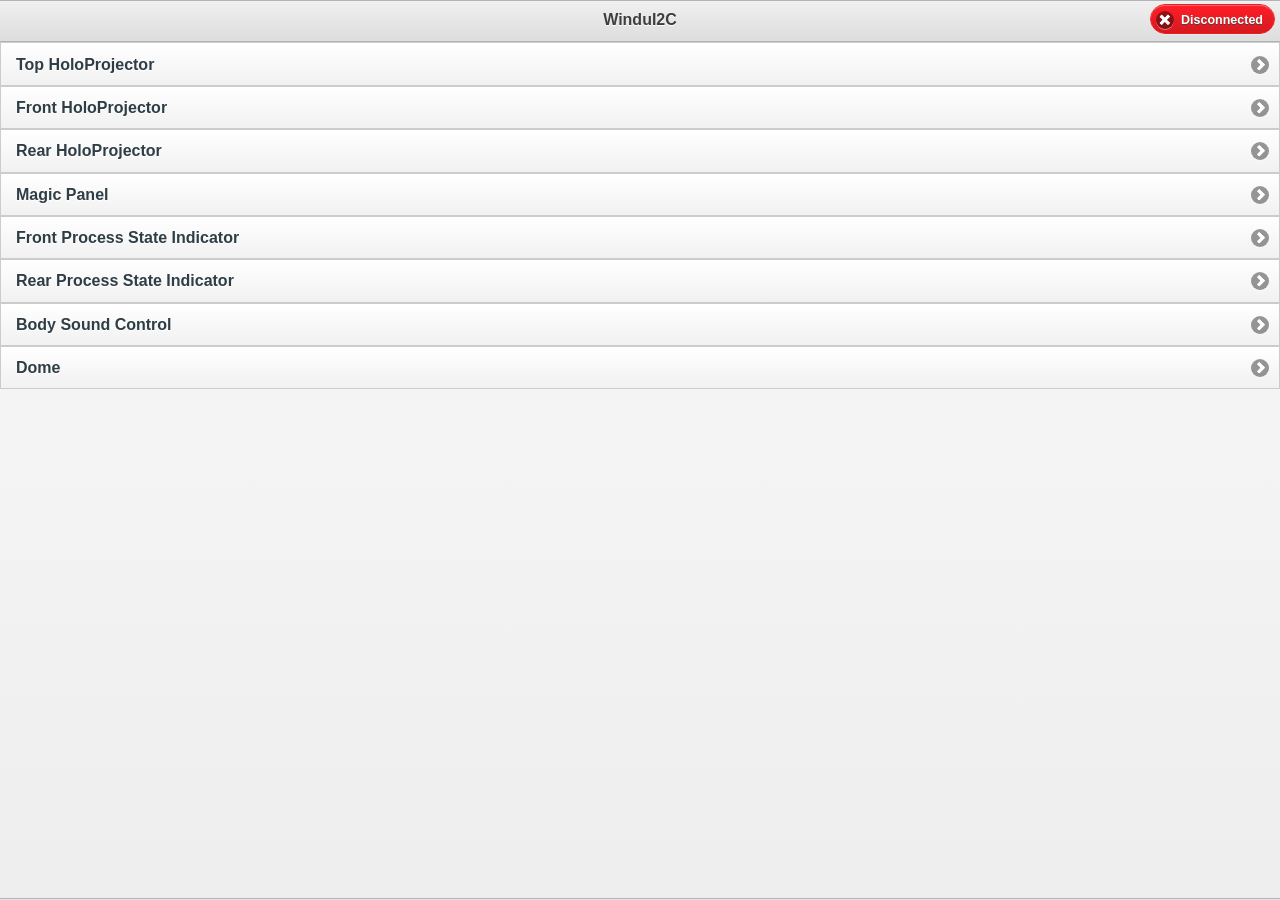
<file: www/index.html>
<html>
<head>
	<meta charset='UTF-8' />
	<title>Windu I2C Device Manager</title>
	<meta name='viewport' content='width=device-width, initial-scale=1'>
	<link href='css/jqm-132.css' rel='stylesheet' />
    <link href="css/HP.css" rel="stylesheet" />
</head>
<body>
	<script src='js/jq-203.js' type='text/javascript'></script>
	<script src='js/jqm-132.js' type='text/javascript'></script>
	
	<script>
		//------------------------------------------------------------------------
		// COMMON FOOTER
		//------------------------------------------------------------------------
		$(document).ready(function() {
			var theFooter = $('#contantfooter-wrapper').html();
  			var allPages = $('div[data-role="page"]');

			for (var i = 1; i < allPages.length; i++) {
				allPages[i].innerHTML = allPages[i].innerHTML + theFooter;
			}
			
			SetConnectedIcon(0);
			WebSocketConnect();
		});
	
		//------------------------------------------------------------------------
		// SOCKET FUNCTIONS
		//------------------------------------------------------------------------
		var socket;
		//var host = "ws://82.50.68.51/";
		var host = "ws://192.168.1.82/";

		function WebSocketConnect() {
			try {
				console.log("Attempting to connect...");
				socket = new WebSocket(host);
				socket.onopen = function(openEvent) {
					console.log("SOCKET OPEN");
					SetConnectedIcon(1);
				};
				socket.onerror = function(errorEvent) {
					console.log("SOCKET ERROR - CODE: " + errorEvent.code + " - REASON: " + errorEvent.reason);
					SetConnectedIcon(0);
				};
				socket.onmessage = function(messageEvent) {
					console.log("SOCKET MESSAGE");
					console.log(messageEvent.data);
					
					// get the command and the value
					var data = messageEvent.data.split('/');
					console.log(data[0]);
					console.log(data[1]);
					
					if (data[0] == "130") {
						var newVolume = parseInt(data[1]);
						SetBodyVolume(newVolume);
					}
						
					SetConnectedIcon(0);
				};
				socket.onclose = function(closeEvent) {
					console.log("CLOSE SOCKET");
					console.log("CLOSE EVENT CODE:" + closeEvent.code);
					console.log("CLOSE EVENT REASON:" + closeEvent.reason);
					SetConnectedIcon(0);
				};
			} catch(exception) {
				console.log("EXCEPTION: " + exception);
			}				
		}
		
		function WebSocketDisconnect() {
			socket.close();
		}
		
		function SendCommand(command) {
		    console.log(command);
			socket.send(command);
		}
		
		
		function SetConnectedIcon(isConnected) {
			if (isConnected == 0) {
				$(".connectButton").buttonMarkup({ icon: "delete" }).buttonMarkup({theme: 'c'});
				$(".connectButton .ui-btn-text").text("Disconnected");
			}
			else {
				$(".connectButton").buttonMarkup({ icon: "check" }).buttonMarkup({theme: 'd'});
				$(".connectButton .ui-btn-text").text("Connected");
			}
		}
		
		window.onbeforeunload = WebSocketDisconnect;
		
		//------------------------------------------------------------------------
		// SOUND FUNCTIONS
		//------------------------------------------------------------------------
		var bodyVolume = 100;

		$(document).on('slidestop', '#bodyVolume', function(event, ui) {
		    var newVolume = $("#bodyVolume").val();
			
		    if (bodyVolume != newVolume) {
				bodyVolume = newVolume;
				SendCommand("131/" + newVolume);
			}
		});		
		
		function BodyPlaySound() {
		    var soundCommand = $('#bodySoundSelection').val();
			
		    if (soundCommand.match("^Choose"))
			    return;
				
		    SendCommand(soundCommand);
		}
		
		function BodyStopSound() {
			SendCommand('130/0');
		}
		
		function SetBodyVolume(newVolume) {
			$("#bodyVolume").val(newVolume);
			$("#bodyVolume").slider('refresh');
		}
		
		//------------------------------------------------------------------------
		// MAGIC PANEL FUNCTIONS
		//------------------------------------------------------------------------
		var magicPanelBrightness = 15;

		$(document).on('change', '#magicPanelBrightness', function(event, ui) {
		    var newBrightness = $("#magicPanelBrightness").val();
			
		    if (magicPanelBrightness != newBrightness) {
				magicPanelBrightness = newBrightness;
				SendCommand("20/2/" + newBrightness);
			}
		});
		
		//------------------------------------------------------------------------
		// PSI FUNCTIONS
		//------------------------------------------------------------------------
		var rearPSIBrightness = 15;
		var frontPSIBrightness = 15;
		
		$(document).on('change', '#frontPSIBrightness', function(event, ui) {
		    var newBrightness = $("#frontPSIBrightness").val();
			
		    if (frontPSIBrightness != newBrightness) {
				frontPSIBrightness = newBrightness;
				SendCommand("11/1/2/" + newBrightness);
			}
		});		
		
		$(document).on('change', '#rearPSIBrightness', function(event, ui) {
		    var newBrightness = $("#rearPSIBrightness").val();
			
		    if (rearPSIBrightness != newBrightness) {
				rearPSIBrightness = newBrightness;
				SendCommand("10/1/2/" + newBrightness);
			}
		});		
		
		//------------------------------------------------------------------------
		// LOGIC FUNCTIONS
		//------------------------------------------------------------------------
		var rearLogicBrightness = 15;
		var frontLogicBrightness = 15;
		
		$(document).on('change', '#frontLogicBrightness', function(event, ui) {
		    var newBrightness = $("#frontLogicBrightness").val();
			
		    if (frontLogicBrightness != newBrightness) {
				frontLogicBrightness = newBrightness;
				SendCommand("11/0/2/" + newBrightness);
			}
		});		
		
		$(document).on('change', '#rearLogicBrightness', function(event, ui) {
		    var newBrightness = $("#rearLogicBrightness").val();
			
		    if (rearLogicBrightness != newBrightness) {
				rearLogicBrightness = newBrightness;
				SendCommand("10/0/2/" + newBrightness);
			}
		});		
	</script>
	
	<div data-role='page' id='StartPage'>
		<div data-role='header'>
			<h1>WinduI2C</h1>
			<a href="" class="connectButton ui-btn-right" data-icon="delete" data-theme="c" onClick="WebSocketConnect();">Disconnected</a>		
		</div>
		<div data-role='content'>
			<ul data-role='listview'>
				<li data-theme="a"><a href='#TopHPPage'>Top HoloProjector</a></li>
				<li data-theme="a"><a href='#FrontHPPagge'>Front HoloProjector</a></li>
				<li data-theme="a"><a href='#RearHPPage'>Rear HoloProjector</a></li>
				<li data-theme="a"><a href='#MagicPanelPage'>Magic Panel</a></li>
<!--				<li data-theme="a"><a href='#FrontTopLogic'>Front Top Logic</a></li>-->
<!--				<li data-theme="a"><a href='#FrontBottomLogic'>Front Bottom Logic</a></li>-->
				<li data-theme="a"><a href='#FrontPSI'>Front Process State Indicator</a></li>
<!--				<li data-theme="a"><a href='#RearLogic'>Rear Logic</a></li>-->
				<li data-theme="a"><a href='#RearPSI'>Rear Process State Indicator</a></li>
				<li data-theme="a"><a href='#BodySoundPage'>Body Sound Control</a></li>
				<li data-theme="a"><a href='#DomePage'>Dome</a></li>
			</ul>
		</div>
		<footer id="contantfooter-wrapper">
			<div data-role='footer'data-position='fixed' data-id="commonFooter">
				<table>
					<tr>
<!--						<td><img src="http://82.50.68.50:8090/?action=stream" width="200"></td>-->
					</tr>
				</table>
			</div>
		</footer>
	</div>
	
	<div data-role='page' id='DomePage' data-add-back-btn='true'>
		<div data-role='header'>
			<h1>Dome</h1>
			<a href="" class="connectButton ui-btn-right" data-icon="delete" data-theme="c" onClick="WebSocketConnect();">Disconnected</a>		
		</div>	
		<div data-role="content">
			<a href="#" data-role="button" data-mini="true" data-theme="c" onClick='SendCommand("128/0");'>LEFT</a>
			<a href="#" data-role="button" data-mini="true" data-theme="c" onClick='SendCommand("128/127");'>STOP</a>
			<a href="#" data-role="button" data-mini="true" data-theme="c" onClick='SendCommand("128/255");'>RIGHT</a>
		</div>
	</div>	
	
	<div data-role='page' id='TopHPPage' data-add-back-btn='true'>
		<div data-role='header'>
			<h1>Top HoloProjector</h1>
			<a href="" class="connectButton ui-btn-right" data-icon="delete" data-theme="c" onClick="WebSocketConnect();">Disconnected</a>		
		</div>
		<div data-role="content">
			<fieldset data-role="controlgroup" data-type="horizontal" data-mini="true">
			    <input type="radio" name="Device26ColorChoice" id="Device26ColorChoiceOff" data-theme="a" onClick='SendCommand("26/2");'>
				<label for="Device26ColorChoiceOff">Off</label>
			    <input type="radio" name="Device26ColorChoice" id="Device26ColorChoiceWhite" data-theme="b" onClick='SendCommand("26/1");'>
				<label for="Device26ColorChoiceWhite">White</label>
			    <input type="radio" name="Device26ColorChoice" id="Device26ColorChoiceRed" data-theme="c" onClick='SendCommand("26/4");'>
				<label for="Device26ColorChoiceRed">Red</label>
			    <input type="radio" name="Device26ColorChoice" id="Device26ColorChoiceMagenta" data-theme="f" onClick='SendCommand("26/13");'>
				<label for="Device26ColorChoiceMagenta">Magenta</label>
			    <input type="radio" name="Device26ColorChoice" id="Device26ColorChoiceGreen" data-theme="d" onClick='SendCommand("26/5");'>
				<label for="Device26ColorChoiceGreen">Green</label>
			    <input type="radio" name="Device26ColorChoice" id="Device26ColorChoiceYellow" data-theme="g" onClick='SendCommand("26/8");'>
				<label for="Device26ColorChoiceYellow">Yellow</label>
			    <input type="radio" name="Device26ColorChoice" id="Device26ColorChoiceBlue" data-theme="e" onClick='SendCommand("26/6");'>
				<label for="Device26ColorChoiceBlue">Blue</label>
			    <input type="radio" name="Device26ColorChoice" id="Device26ColorChoiceCyan" data-theme="h" onClick='SendCommand("26/7");'>
				<label for="Device26ColorChoiceCyan">Cyan</label>
			    <input type="radio" name="Device26ColorChoice" id="Device26ColorChoiceAlarm" data-theme="a" onClick='SendCommand("26/3");'>
				<label for="Device26ColorChoiceAlarm">Alarm</label>
			    <input type="radio" name="Device26ColorChoice" id="Device26ColorChoiceLeia" data-theme="a" onClick='SendCommand("26/9");'>
				<label for="Device26ColorChoiceLeia">Leia</label>
			    <input type="radio" name="Device26ColorChoice" id="Device26ColorChoiceDisco" data-theme="a" onClick='SendCommand("26/10");'>
				<label for="Device26ColorChoiceDisco">Disco</label>
			    <input type="radio" name="Device26ColorChoice" id="Device26ColorChoiceFailure" data-theme="a" onClick='SendCommand("26/11");'>
				<label for="Device26ColorChoiceFailure">Failure</label>
			</fieldset>
		</div>
	</div>
	
	<div data-role='page' id='FrontHPPagge' data-add-back-btn='true'>
		<div data-role='header'>
			<h1>Front HoloProjector</h1>
			<a href="" class="connectButton ui-btn-right" data-icon="delete" data-theme="c" onClick="WebSocketConnect();">Disconnected</a>		
		</div>
		<div data-role="content">
			<fieldset data-role="controlgroup" data-type="horizontal" data-mini="true">
			    <input type="radio" name="Device26ColorChoice" id="Device26ColorChoiceOff" data-theme="a" onClick='SendCommand("25/2");'>
				<label for="Device26ColorChoiceOff">Off</label>
			    <input type="radio" name="Device26ColorChoice" id="Device26ColorChoiceWhite" data-theme="b" onClick='SendCommand("25/1");'>
				<label for="Device26ColorChoiceWhite">White</label>
			    <input type="radio" name="Device26ColorChoice" id="Device26ColorChoiceRed" data-theme="c" onClick='SendCommand("25/4");'>
				<label for="Device26ColorChoiceRed">Red</label>
			    <input type="radio" name="Device26ColorChoice" id="Device26ColorChoiceMagenta" data-theme="f" onClick='SendCommand("25/13");'>
				<label for="Device26ColorChoiceMagenta">Magenta</label>
			    <input type="radio" name="Device26ColorChoice" id="Device26ColorChoiceGreen" data-theme="d" onClick='SendCommand("25/5");'>
				<label for="Device26ColorChoiceGreen">Green</label>
			    <input type="radio" name="Device26ColorChoice" id="Device26ColorChoiceYellow" data-theme="g" onClick='SendCommand("25/8");'>
				<label for="Device26ColorChoiceYellow">Yellow</label>
			    <input type="radio" name="Device26ColorChoice" id="Device26ColorChoiceBlue" data-theme="e" onClick='SendCommand("25/6");'>
				<label for="Device26ColorChoiceBlue">Blue</label>
			    <input type="radio" name="Device26ColorChoice" id="Device26ColorChoiceCyan" data-theme="h" onClick='SendCommand("25/7");'>
				<label for="Device26ColorChoiceCyan">Cyan</label>
			    <input type="radio" name="Device26ColorChoice" id="Device26ColorChoiceAlarm" data-theme="a" onClick='SendCommand("25/3");'>
				<label for="Device26ColorChoiceAlarm">Alarm</label>
			    <input type="radio" name="Device26ColorChoice" id="Device26ColorChoiceLeia" data-theme="a" onClick='SendCommand("25/9");'>
				<label for="Device26ColorChoiceLeia">Leia</label>
			    <input type="radio" name="Device26ColorChoice" id="Device26ColorChoiceDisco" data-theme="a" onClick='SendCommand("25/10");'>
				<label for="Device26ColorChoiceDisco">Disco</label>
			    <input type="radio" name="Device26ColorChoice" id="Device26ColorChoiceFailure" data-theme="a" onClick='SendCommand("25/11");'>
				<label for="Device26ColorChoiceFailure">Failure</label>
			</fieldset>			
		</div>
	</div>
	
	<div data-role='page' id='RearHPPage' data-add-back-btn='true'>
		<div data-role='header'>
			<h1>Rear HoloProjector</h1>
			<a href="" class="connectButton ui-btn-right" data-icon="delete" data-theme="c" onClick="WebSocketConnect();">Disconnected</a>		
		</div>
		<div data-role="content">
			<fieldset data-role="controlgroup" data-type="horizontal" data-mini="true">
			    <input type="radio" name="Device26ColorChoice" id="Device26ColorChoiceOff" data-theme="a" onClick='SendCommand("27/2");'>
				<label for="Device26ColorChoiceOff">Off</label>
			    <input type="radio" name="Device26ColorChoice" id="Device26ColorChoiceWhite" data-theme="b" onClick='SendCommand("27/1");'>
				<label for="Device26ColorChoiceWhite">White</label>
			    <input type="radio" name="Device26ColorChoice" id="Device26ColorChoiceRed" data-theme="c" onClick='SendCommand("27/4");'>
				<label for="Device26ColorChoiceRed">Red</label>
			    <input type="radio" name="Device26ColorChoice" id="Device26ColorChoiceMagenta" data-theme="f" onClick='SendCommand("27/13");'>
				<label for="Device26ColorChoiceMagenta">Magenta</label>
			    <input type="radio" name="Device26ColorChoice" id="Device26ColorChoiceGreen" data-theme="d" onClick='SendCommand("27/5");'>
				<label for="Device26ColorChoiceGreen">Green</label>
			    <input type="radio" name="Device26ColorChoice" id="Device26ColorChoiceYellow" data-theme="g" onClick='SendCommand("27/8");'>
				<label for="Device26ColorChoiceYellow">Yellow</label>
			    <input type="radio" name="Device26ColorChoice" id="Device26ColorChoiceBlue" data-theme="e" onClick='SendCommand("27/6");'>
				<label for="Device26ColorChoiceBlue">Blue</label>
			    <input type="radio" name="Device26ColorChoice" id="Device26ColorChoiceCyan" data-theme="h" onClick='SendCommand("27/7");'>
				<label for="Device26ColorChoiceCyan">Cyan</label>
			    <input type="radio" name="Device26ColorChoice" id="Device26ColorChoiceAlarm" data-theme="a" onClick='SendCommand("27/3");'>
				<label for="Device26ColorChoiceAlarm">Alarm</label>
			    <input type="radio" name="Device26ColorChoice" id="Device26ColorChoiceLeia" data-theme="a" onClick='SendCommand("27/9");'>
				<label for="Device26ColorChoiceLeia">Leia</label>
			    <input type="radio" name="Device26ColorChoice" id="Device26ColorChoiceDisco" data-theme="a" onClick='SendCommand("27/10");'>
				<label for="Device26ColorChoiceDisco">Disco</label>
			    <input type="radio" name="Device26ColorChoice" id="Device26ColorChoiceFailure" data-theme="a" onClick='SendCommand("27/11");'>
				<label for="Device26ColorChoiceFailure">Failure</label>
			</fieldset>
		</div>
	</div>	
	
	<div data-role='page' id='MagicPanelPage' data-add-back-btn='true'>
		<div data-role='header'>
			<h1>Magic Panel</h1>
			<a href="" class="connectButton ui-btn-right" data-icon="delete" data-theme="c" onClick="WebSocketConnect();">Disconnected</a>		
		</div>
		<div data-role="content">
			<fieldset data-role="controlgroup" data-type="horizontal" data-mini="true">
			    <input type="radio" name="Device20Choice" id="Device20Off" data-theme="a" onClick='SendCommand("20/1");'>
				<label for="Device20Off">Off</label>
			    <input type="radio" name="Device20Choice" id="Device20On" data-theme="a" onClick='SendCommand("20/0");'>
				<label for="Device20On">On</label>
			    <input type="radio" name="Device20Choice" id="Device20Random" data-theme="a" onClick='SendCommand("20/4");'>
				<label for="Device20Random">Random</label>
			    <input type="radio" name="Device20Choice" id="Device20Alarm" data-theme="a" onClick='SendCommand("20/3/0");'>
				<label for="Device20Alarm">Alarm</label>
			    <input type="radio" name="Device20Choice" id="Device20TopBottom" data-theme="a" onClick='SendCommand("20/3/1");'>
				<label for="Device20TopBottom">Top Bottom</label>
			    <input type="radio" name="Device20Choice" id="Device20LeftRight" data-theme="a" onClick='SendCommand("20/3/2");'>
				<label for="Device20LeftRight">Left Right</label>
			    <input type="radio" name="Device20Choice" id="Device20Quad" data-theme="a" onClick='SendCommand("20/3/3");'>
				<label for="Device20Quad">Quad</label>
			    <input type="radio" name="Device20Choice" id="Device20QuadCounterClockwise" data-theme="a" onClick='SendCommand("20/3/4");'>
				<label for="Device20QuadCounterClockwise">Quad Counter-clockwise</label>
			    <input type="radio" name="Device20Choice" id="Device20QuadClockwise" data-theme="a" onClick='SendCommand("20/3/5");'>
				<label for="Device20QuadClockwise">Quad Clockwise</label>
			    <input type="radio" name="Device20Choice" id="Device20HorizontalUp" data-theme="a" onClick='SendCommand("20/3/6");'>
				<label for="Device20HorizontalUp">Horizontal Up</label>
			    <input type="radio" name="Device20Choice" id="Device20HorizontalDown" data-theme="a" onClick='SendCommand("20/3/7");'>
				<label for="Device20HorizontalDown">Horizontal Down</label>
			    <input type="radio" name="Device20Choice" id="Device20HorizontalOscillate" data-theme="a" onClick='SendCommand("20/3/8");'>
				<label for="Device20HorizontalOscillate">Horizontal Oscillate</label>
			    <input type="radio" name="Device20Choice" id="Device20VerticalUp" data-theme="a" onClick='SendCommand("20/3/9");'>
				<label for="Device20VerticalUp">Vertical Up</label>
			    <input type="radio" name="Device20Choice" id="Device20VerticalDown" data-theme="a" onClick='SendCommand("20/3/10");'>
				<label for="Device20VerticalDown">Vertical Down</label>
			    <input type="radio" name="Device20Choice" id="Device20VerticalOscillate" data-theme="a" onClick='SendCommand("20/3/11");'>
				<label for="Device20VerticalOscillate">Vertical Oscillate</label>
			    <input type="radio" name="Device20Choice" id="Device20PixelOne" data-theme="a" onClick='SendCommand("20/3/12");'>
				<label for="Device20PixelOne">Pixel One</label>
			    <input type="radio" name="Device20Choice" id="Device20PixelTwo" data-theme="a" onClick='SendCommand("20/3/13");'>
				<label for="Device20PixelTwo">Pixel Two</label>
			    <input type="radio" name="Device20Choice" id="Device20PixelRandom" data-theme="a" onClick='SendCommand("20/3/14");'>
				<label for="Device20PixelRandom">Pixel Random</label>
			    <input type="radio" name="Device20Choice" id="Device20String" data-theme="a" onClick='SendCommand("20/3/15");'>
				<label for="Device20String">String</label>
			</fieldset>
			<div data-role="fieldcontain">
				<label for="magicPanelBrightness">Brightness:</label>
				<input data-theme="a" type="range" id="magicPanelBrightness" value="15" min="0" max="15"  />
			</div>
		</div>
	</div>	
	
	<div data-role='page' id='FrontTopLogic' data-add-back-btn='true'>
		<div data-role='header'>
			<h1>Front Top Logic</h1>
			<a href="" class="connectButton ui-btn-right" data-icon="delete" data-theme="c" onClick="WebSocketConnect();">Disconnected</a>		
		</div>
		<div data-role="content">
			Front Top Logic Content Goes Here
		</div>
	</div>	
	
	<div data-role='page' id='FrontBottomLogic' data-add-back-btn='true'>
		<div data-role='header'>
			<h1>Front Bottom Logic</h1>
			<a href="" class="connectButton ui-btn-right" data-icon="delete" data-theme="c" onClick="WebSocketConnect();">Disconnected</a>		
		</div>
		<div data-role="content">
			Front Bottom Logic Content Goes Here
		</div>
	</div>	

	<div data-role='page' id='FrontPSI' data-add-back-btn='true'>
		<div data-role='header'>
			<h1>Front Process State Indicator</h1>
			<a href="" class="connectButton ui-btn-right" data-icon="delete" data-theme="c" onClick="WebSocketConnect();">Disconnected</a>		
		</div>
		<div data-role="content">
			<fieldset data-role="controlgroup" data-type="horizontal" data-mini="true">
				<input type="radio" name="Device11Choice" id="Device11Off" data-theme="a" onClick='SendCommand("11/1/1");'>
				<label for="Device11Off">Off</label>
				<input type="radio" name="Device11Choice" id="Device11On" data-theme="a" onClick='SendCommand("11/1/0");'>
				<label for="Device11On">On</label>
				<input type="radio" name="Device11Choice" id="Device11Normal" data-theme="a" onClick='SendCommand("11/1/3/0");'>
				<label for="Device11Normal">Normal</label>
				<input type="radio" name="Device11Choice" id="Device11Alarm" data-theme="a" onClick='SendCommand("11/1/3/1");'>
				<label for="Device11Alarm">Alarm</label>
				<input type="radio" name="Device11Choice" id="Device11Spin" data-theme="a" onClick='SendCommand("11/1/3/2");'>
				<label for="Device11Spin">Spin</label>
				<input type="radio" name="Device11Choice" id="Device11Ring" data-theme="a" onClick='SendCommand("11/1/3/3");'>
				<label for="Device11Ring">Ring</label>
				<input type="radio" name="Device11Choice" id="Device11UpDown" data-theme="a" onClick='SendCommand("11/1/3/4");'>
				<label for="Device11UpDown">UpDown</label>
				<input type="radio" name="Device11Choice" id="Device11LeftRight" data-theme="a" onClick='SendCommand("11/1/3/5");'>
				<label for="Device11LeftRight">LeftRight</label>
			</fieldset>
			<div data-role="fieldcontain">
				<label for="frontPSIBrightness">Brightness:</label>
				<input data-theme="a" type="range" id="frontPSIBrightness" value="15" min="0" max="15"  />
			</div>
		</div>
	</div>	

	<div data-role='page' id='RearLogic' data-add-back-btn='true'>
		<div data-role='header'>
			<h1>Rear Logic</h1>
			<a href="" class="connectButton ui-btn-right" data-icon="delete" data-theme="c" onClick="WebSocketConnect();">Disconnected</a>		
		</div>
		<div data-role="content">
			Rear Logic Content Goes Here
		</div>
	</div>	

	<div data-role='page' id='RearPSI' data-add-back-btn='true'>
		<div data-role='header'>
			<h1>Rear Process State Indicator</h1>
			<a href="" class="connectButton ui-btn-right" data-icon="delete" data-theme="c" onClick="WebSocketConnect();">Disconnected</a>		
		</div>
		<div data-role="content">
			<fieldset data-role="controlgroup" data-type="horizontal" data-mini="true">
				<input type="radio" name="Device10Choice" id="Device10Off" data-theme="a" onClick='SendCommand("10/1/1");'>
				<label for="Device10Off">Off</label>
				<input type="radio" name="Device10Choice" id="Device10On" data-theme="a" onClick='SendCommand("10/1/0");'>
				<label for="Device10On">On</label>
				<input type="radio" name="Device10Choice" id="Device10Normal" data-theme="a" onClick='SendCommand("10/1/3/0");'>
				<label for="Device10Normal">Normal</label>
				<input type="radio" name="Device10Choice" id="Device10Alarm" data-theme="a" onClick='SendCommand("10/1/3/1");'>
				<label for="Device10Alarm">Alarm</label>
				<input type="radio" name="Device10Choice" id="Device10Spin" data-theme="a" onClick='SendCommand("10/1/3/2");'>
				<label for="Device10Spin">Spin</label>
				<input type="radio" name="Device10Choice" id="Device10Ring" data-theme="a" onClick='SendCommand("10/1/3/3");'>
				<label for="Device10Ring">Ring</label>
				<input type="radio" name="Device10Choice" id="Device10UpDown" data-theme="a" onClick='SendCommand("10/1/3/4");'>
				<label for="Device10UpDown">UpDown</label>
				<input type="radio" name="Device10Choice" id="Device10LeftRight" data-theme="a" onClick='SendCommand("10/1/3/5");'>
				<label for="Device10LeftRight">LeftRight</label>
			</fieldset>
			<div data-role="fieldcontain">
				<label for="rearPSIBrightness">Brightness:</label>
				<input data-theme="a" type="range" id="rearPSIBrightness" value="15" min="0" max="15"  />
			</div>
		</div>
	</div>	

	<div data-role='page' id='BodySoundPage' data-add-back-btn='true'>
		<div data-role='header'>
			<h1>Body Sound Control</h1>
			<a href="" class="connectButton ui-btn-right" data-icon="delete" data-theme="c" onClick="WebSocketConnect();">Disconnected</a>		
		</div>
		<div data-role="content">
			<div data-role="fieldcontain">
				<label for="bodyVolume">Body Volume:</label>
				<input data-theme="a" type="range" id="bodyVolume" value="50" min="0" max="255" step="5" />
			</div>
			<div data-role="fieldcontain">
			    <label for="bodySoundSelection">Sound Selection:</label>
				<select name="bodySoundSelection" id="bodySoundSelection" data-theme="a" data-mini="true">
				    <option>Choose..</option>
				    <optgroup label="Common">
				        <option value="130/1">001Scream</option>
				        <option value="130/2">002Chort</option>
				        <option value="130/3">003Doodo</option>
				        <option value="130/4">004WolfW</option>
				        <option value="130/5">005Leia</option>
				        <option value="130/6">006Short</option>
				        <option value="130/7">007Patro</option>
				        <option value="130/8">008Annoy</option>
				    </optgroup>
					<optgroup label="Music">
				        <option value="130/9">009Theme</option>
				        <option value="130/10">010Canti</option>
				        <option value="130/11">011Emper</option>
				        <option value="130/12">012Choru</option>
					</optgroup>
					<optgroup label="Alarm">
				        <option value="130/13">013Alarm</option>
				        <option value="130/14">014Alarm</option>
				        <option value="130/15">015Alarm</option>
				        <option value="130/16">016Alarm</option>
					</optgroup>
					<optgroup label="Miscellaneous">
				        <option value="130/17">017Misc3</option>
				        <option value="130/18">018Misc7</option>
				        <option value="130/19">019Misc1</option>
				        <option value="130/20">020Misc1</option>
				        <option value="130/21">021Misc1</option>
				        <option value="130/22">022Misc2</option>
				        <option value="130/23">023Misc3</option>
				        <option value="130/24">024Misc3</option>
					</optgroup>
					<optgroup label="Oooh">
				        <option value="130/25">025Ooh1</option>
				        <option value="130/26">026Ooh2</option>
				        <option value="130/27">027Ooh3</option>
				        <option value="130/28">028Ooh4</option>
				        <option value="130/29">029Ooh5</option>
				        <option value="130/30">030Ooh6</option>
				        <option value="130/31">031Ooh7</option>
					</optgroup>
					<optgroup label="Sent">
				        <option value="130/32">032Sent1</option>
				        <option value="130/33">033Sent2</option>
				        <option value="130/34">034Sent3</option>
				        <option value="130/35">035Sent4</option>
				        <option value="130/36">036Sent5</option>
				        <option value="130/37">037Sent6</option>
				        <option value="130/38">038Sent7</option>
				        <option value="130/39">039Sent8</option>
				        <option value="130/40">040Sent9</option>
				        <option value="130/41">041Sent1</option>
				        <option value="130/42">042Sent1</option>
				        <option value="130/43">043Sent1</option>
				        <option value="130/44">044Sent1</option>
				        <option value="130/45">045Sent1</option>
				        <option value="130/46">046Sent1</option>
				        <option value="130/47">047Sent1</option>
				        <option value="130/48">048Sent1</option>
				        <option value="130/49">049Sent1</option>
				        <option value="130/50">050Sent1</option>
				        <option value="130/51">051Sent2</option>
					</optgroup>
					<optgroup label="Hum">
				        <option value="130/52">052Hum19</option>
				        <option value="130/53">053Hum20</option>
					</optgroup>
				</select>
				<a href="#" data-role="button" data-mini="true" data-theme="d" onClick='BodyPlaySound();'>Play Sound</a>
				<a href="#" data-role="button" data-mini="true" data-theme="c" onClick='BodyStopSound();'>Stop Sound</a>
			</div>
		</div>
	</div>
	
	<!--<script src="js/stick.js" type="text/javascript"></script>
	<script src="js/r2d2stk.js" type="text/javascript"></script>
	-->
</body>
</html>
</file>
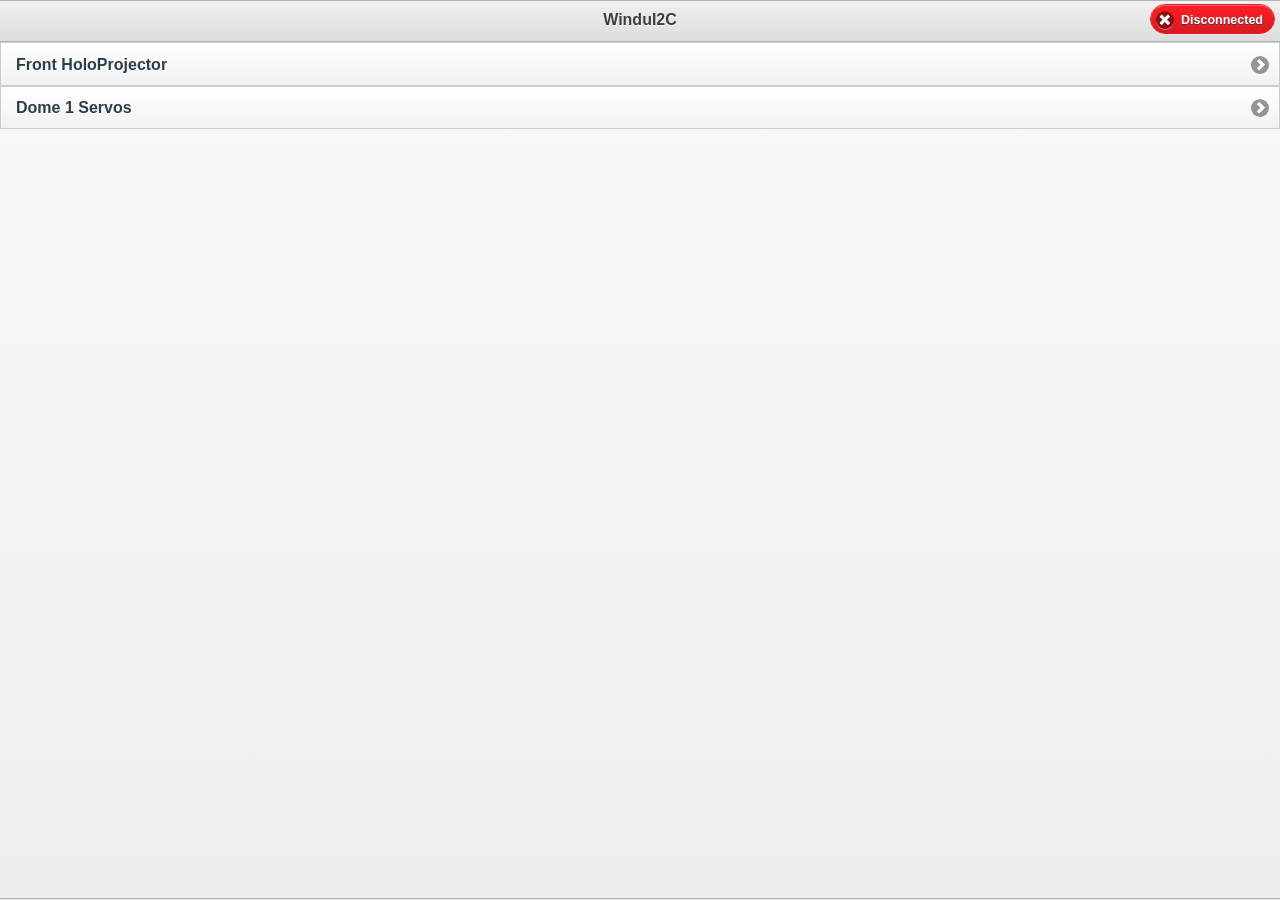
<file: wwwTest/index.html>
<html>
<head>
	<meta charset='UTF-8' />
	<title>Windu I2C Device Manager</title>
	<meta name='viewport' content='width=device-width, initial-scale=1'>
	<link href='css/jqm-132.css' rel='stylesheet' />
    <link href="css/HP.css" rel="stylesheet" />
</head>
<body>
	<script src='js/jq-203.js' type='text/javascript'></script>
	<script src='js/jqm-132.js' type='text/javascript'></script>
	
	<script>
		//------------------------------------------------------------------------
		// COMMON FOOTER
		//------------------------------------------------------------------------
		$(document).ready(function() {
			var theFooter = $('#contantfooter-wrapper').html();
  			var allPages = $('div[data-role="page"]');

			for (var i = 1; i < allPages.length; i++) {
				allPages[i].innerHTML = allPages[i].innerHTML + theFooter;
			}
			
			SetConnectedIcon(0);
			WebSocketConnect();
		});
	
		//------------------------------------------------------------------------
		// SOCKET FUNCTIONS
		//------------------------------------------------------------------------
		var socket;
		//var host = "ws://82.50.68.51/";
		var host = "ws://192.168.1.82/";

		function WebSocketConnect() {
			try {
				console.log("Attempting to connect...");
				socket = new WebSocket(host);
				socket.onopen = function(openEvent) {
					console.log("SOCKET OPEN");
					SetConnectedIcon(1);
				};
				socket.onerror = function(errorEvent) {
					console.log("SOCKET ERROR - CODE: " + errorEvent.code + " - REASON: " + errorEvent.reason);
					SetConnectedIcon(0);
				};
				socket.onmessage = function(messageEvent) {
					console.log("SOCKET MESSAGE");
					console.log(messageEvent.data);
					
					// get the command and the value
					var data = messageEvent.data.split('/');
					console.log(data[0]);
					console.log(data[1]);
					
					if (data[0] == "130") {
						var newVolume = parseInt(data[1]);
						SetBodyVolume(newVolume);
					}
						
					SetConnectedIcon(0);
				};
				socket.onclose = function(closeEvent) {
					console.log("CLOSE SOCKET");
					console.log("CLOSE EVENT CODE:" + closeEvent.code);
					console.log("CLOSE EVENT REASON:" + closeEvent.reason);
					SetConnectedIcon(0);
				};
			} catch(exception) {
				console.log("EXCEPTION: " + exception);
			}				
		}
		
		function WebSocketDisconnect() {
			socket.close();
		}
		
		function SendCommand(command) {
		    console.log(command);
			socket.send(command);
		}
		
		
		function SetConnectedIcon(isConnected) {
			if (isConnected == 0) {
				$(".connectButton").buttonMarkup({ icon: "delete" }).buttonMarkup({theme: 'c'});
				$(".connectButton .ui-btn-text").text("Disconnected");
			}
			else {
				$(".connectButton").buttonMarkup({ icon: "check" }).buttonMarkup({theme: 'd'});
				$(".connectButton .ui-btn-text").text("Connected");
			}
		}
		
		window.onbeforeunload = WebSocketDisconnect;
		
		//------------------------------------------------------------------------
		// SOUND FUNCTIONS
		//------------------------------------------------------------------------
		var bodyVolume = 100;

		$(document).on('slidestop', '#bodyVolume', function(event, ui) {
		    var newVolume = $("#bodyVolume").val();
			
		    if (bodyVolume != newVolume) {
				bodyVolume = newVolume;
				SendCommand("131/" + newVolume);
			}
		});		
		
		function BodyPlaySound() {
		    var soundCommand = $('#bodySoundSelection').val();
			
		    if (soundCommand.match("^Choose"))
			    return;
				
		    SendCommand(soundCommand);
		}
		
		function BodyStopSound() {
			SendCommand('130/0');
		}
		
		function SetBodyVolume(newVolume) {
			$("#bodyVolume").val(newVolume);
			$("#bodyVolume").slider('refresh');
		}
		
		//------------------------------------------------------------------------
		// MAGIC PANEL FUNCTIONS
		//------------------------------------------------------------------------
		var magicPanelBrightness = 15;

		$(document).on('change', '#magicPanelBrightness', function(event, ui) {
		    var newBrightness = $("#magicPanelBrightness").val();
			
		    if (magicPanelBrightness != newBrightness) {
				magicPanelBrightness = newBrightness;
				SendCommand("20/2/" + newBrightness);
			}
		});
		
		//------------------------------------------------------------------------
		// PSI FUNCTIONS
		//------------------------------------------------------------------------
		var rearPSIBrightness = 15;
		var frontPSIBrightness = 15;
		
		$(document).on('change', '#frontPSIBrightness', function(event, ui) {
		    var newBrightness = $("#frontPSIBrightness").val();
			
		    if (frontPSIBrightness != newBrightness) {
				frontPSIBrightness = newBrightness;
				SendCommand("11/1/2/" + newBrightness);
			}
		});		
		
		$(document).on('change', '#rearPSIBrightness', function(event, ui) {
		    var newBrightness = $("#rearPSIBrightness").val();
			
		    if (rearPSIBrightness != newBrightness) {
				rearPSIBrightness = newBrightness;
				SendCommand("10/1/2/" + newBrightness);
			}
		});		
		
		//------------------------------------------------------------------------
		// LOGIC FUNCTIONS
		//------------------------------------------------------------------------
		var rearLogicBrightness = 15;
		var frontLogicBrightness = 15;
		
		$(document).on('change', '#frontLogicBrightness', function(event, ui) {
		    var newBrightness = $("#frontLogicBrightness").val();
			
		    if (frontLogicBrightness != newBrightness) {
				frontLogicBrightness = newBrightness;
				SendCommand("11/0/2/" + newBrightness);
			}
		});		
		
		$(document).on('change', '#rearLogicBrightness', function(event, ui) {
		    var newBrightness = $("#rearLogicBrightness").val();
			
		    if (rearLogicBrightness != newBrightness) {
				rearLogicBrightness = newBrightness;
				SendCommand("10/0/2/" + newBrightness);
			}
		});		
		
		//------------------------------------------------------------------------
		// OTHER FUNCTIONS
		//------------------------------------------------------------------------
		function BoolToInt(someBool)
		{
			result = 0;
			if (someBool)
				result = 1;
				
			return result;
		}
		
	</script>
	
	<div data-role='page' id='StartPage'>
		<div data-role='header'>
			<h1>WinduI2C</h1>
			<a href="" class="connectButton ui-btn-right" data-icon="delete" data-theme="c" onClick="WebSocketConnect();">Disconnected</a>		
		</div>
		<div data-role='content'>
			<ul data-role='listview'>
				<li data-theme="a"><a href='#FrontHPPage'>Front HoloProjector</a></li>
				<li data-theme="a"><a href='#Dome1ServoPage'>Dome 1 Servos</a></li>
			</ul>
		</div>
		<footer id="contantfooter-wrapper">
			<div data-role='footer'data-position='fixed' data-id="commonFooter">
				<table>
					<tr>
<!--						<td><img src="http://82.50.68.50:8090/?action=stream" width="200"></td>-->
					</tr>
				</table>
			</div>
		</footer>
	</div>
	
	<div data-role='page' id='FrontHPPage' data-add-back-btn='true'>
		<div data-role='header'>
			<h1>Front HoloProjector</h1>
			<a href="" class="connectButton ui-btn-right" data-icon="delete" data-theme="c" onClick="WebSocketConnect();">Disconnected</a>		
		</div>
		<div data-role="content">
			<h1>Color</h1>
			<fieldset data-role="controlgroup" data-type="horizontal" data-mini="true">
			    <input type="radio" name="Device25ColorChoice" id="Device25ColorChoiceBlack" data-theme="b" onClick='SendCommand("25/1");'>
				<label for="Device25ColorChoiceBlack">Black</label>
			    <input type="radio" name="Device25ColorChoice" id="Device25ColorChoiceWhite" data-theme="b" onClick='SendCommand("25/2");'>
				<label for="Device25ColorChoiceWhite">White</label>
			    <input type="radio" name="Device25ColorChoice" id="Device25ColorChoiceRed" data-theme="b" onClick='SendCommand("25/3");'>
				<label for="Device25ColorChoiceRed">Red</label>
			    <input type="radio" name="Device25ColorChoice" id="Device25ColorChoiceGreen" data-theme="b" onClick='SendCommand("25/4");'>
				<label for="Device25ColorChoiceGreen">Green</label>
			    <input type="radio" name="Device25ColorChoice" id="Device25ColorChoiceBlue" data-theme="b" onClick='SendCommand("25/5");'>
				<label for="Device25ColorChoiceBlue">Blue</label>
			    <input type="radio" name="Device25ColorChoice" id="Device25ColorChoiceMagenta" data-theme="b" onClick='SendCommand("25/6");'>
				<label for="Device25ColorChoiceMagenta">Magenta</label>
			    <input type="radio" name="Device25ColorChoice" id="Device25ColorChoiceYellow" data-theme="b" onClick='SendCommand("25/7");'>
				<label for="Device25ColorChoiceYellow">Yellow</label>
			    <input type="radio" name="Device25ColorChoice" id="Device25ColorChoiceCyan" data-theme="b" onClick='SendCommand("25/8");'>
				<label for="Device25ColorChoiceCyan">Cyan</label>
			    <input type="radio" name="Device25ColorChoice" id="Device25ColorChoiceCustom" data-theme="b" onClick='SendCommand("25/9/" + $("#Device25RedSlider").val() + "/" + $("#Device25GreenSlider").val() + "/" + $("#Device25BlueSlider").val());'>
				<label for="Device25ColorChoiceCustom">Custom</label>
			</fieldset>			
			<fieldset>
				<label for="Device25RedSlider">Red:</label>
				<input data-theme="b" type="range" name="Device25RedSlider" id="Device25RedSlider" min="0" max="255" value="255">
				<label for="Device25GreenSlider">Green:</label>
				<input data-theme="b" type="range" name="Device25GreenSlider" id="Device25GreenSlider" min="0" max="255" value="255">
				<label for="Device25BlueSlider">Blue:</label>
				<input data-theme="b" type="range" name="Device25BlueSlider" id="Device25BlueSlider" min="0" max="255" value="255">
			</fieldset>
			<h1>Activity Modes</h1>
			<fieldset data-role="controlgroup" data-type="horizontal" data-mini="true">
			    <input type="radio" name="Device25ActivityModes" id="Device25ActivityModeOff" data-theme="b" onClick='SendCommand("25/20");'>
				<label for="Device25ActivityModeOff">Off</label>
			    <input type="radio" name="Device25ActivityModes" id="Device25ActivityModeOn" data-theme="b" onClick='SendCommand("25/21");'>
				<label for="Device25ActivityModeOn">On</label>
			    <input type="radio" name="Device25ActivityModes" id="Device25ActivityModeAlarm" data-theme="b" onClick='SendCommand("25/22");'>
				<label for="Device25ActivityModeAlarm">Alarm</label>
			    <input type="radio" name="Device25ActivityModes" id="Device25ActivityModeLeia" data-theme="b" onClick='SendCommand("25/23");'>
				<label for="Device25ActivityModeLeia">Leia</label>
			    <input type="radio" name="Device25ActivityModes" id="Device25ActivityModeDisco" data-theme="b" onClick='SendCommand("25/24");'>
				<label for="Device25ActivityModeDisco">Disco</label>
			    <input type="radio" name="Device25ActivityModes" id="Device25ActivityModeFailure" data-theme="b" onClick='SendCommand("25/25");'>
				<label for="Device25ActivityModeFailure">Failure</label>
			</fieldset>
			<h1>Servo Single</h1>
			<fieldset data-role="controlgroup" data-type="horizontal" data-mini="true">
			    <input type="radio" name="Device25ServoSingle" id="Device25ServoSingleXLeft" data-theme="b" onClick='SendCommand("25/40");'>
				<label for="Device25ServoSingleXLeft">X-Left</label>
			    <input type="radio" name="Device25ServoSingle" id="Device25ServoSingleXCenter" data-theme="b" onClick='SendCommand("25/41");'>
				<label for="Device25ServoSingleXCenter">X-Center</label>
			    <input type="radio" name="Device25ServoSingle" id="Device25ServoSingleXRight" data-theme="b" onClick='SendCommand("25/42");'>
				<label for="Device25ServoSingleXRight">X-Right</label>
			    <input type="radio" name="Device25ServoSingle" id="Device25ServoSingleYLeft" data-theme="b" onClick='SendCommand("25/43");'>
				<label for="Device25ServoSingleYLeft">Y-Left</label>
			    <input type="radio" name="Device25ServoSingle" id="Device25ServoSingleYCenter" data-theme="b" onClick='SendCommand("25/44");'>
				<label for="Device25ServoSingleYCenter">Y-Center</label>
			    <input type="radio" name="Device25ServoSingle" id="Device25ServoSingleYRight" data-theme="b" onClick='SendCommand("25/45");'>
				<label for="Device25ServoSingleYRight">Y-Right</label>
			    <input type="radio" name="Device25ServoSingle" id="Device25ServoSingleXCustom" data-theme="b" onClick='SendCommand("25/46/" + $("#Device25ServoSingleCustom").val());'>
				<label for="Device25ServoSingleXCustom">X-Custom</label>
			    <input type="radio" name="Device25ServoSingle" id="Device25ServoSingleYCustom" data-theme="b" onClick='SendCommand("25/47/" + $("#Device25ServoSingleCustom").val());'>
				<label for="Device25ServoSingleYCustom">Y-Custom</label>
			</fieldset>
			<fieldset>
				<label for="Device25ServoSingleCustom">Value:</label>
				<input data-theme="b" type="range" name="Device25ServoSingleCustom" id="Device25ServoSingleCustom" min="20" max="160" value="90">
			</fieldset>
			<h1>Servo Combined</h1>
			<fieldset data-role="controlgroup" data-type="horizontal" data-mini="true">
			    <input type="radio" name="Device25ServoCombined" id="Device25ServoCombinedTopLeft" data-theme="b" onClick='SendCommand("25/50");'>
				<label for="Device25ServoCombinedTopLeft">TopLeft</label>
			    <input type="radio" name="Device25ServoCombined" id="Device25ServoCombinedTopCenter" data-theme="b" onClick='SendCommand("25/51");'>
				<label for="Device25ServoCombinedTopCenter">TopCenter</label>
			    <input type="radio" name="Device25ServoCombined" id="Device25ServoCombinedTopRight" data-theme="b" onClick='SendCommand("25/52");'>
				<label for="Device25ServoCombinedTopRight">TopRight</label>
			    <input type="radio" name="Device25ServoCombined" id="Device25ServoCombinedCenterLeft" data-theme="b" onClick='SendCommand("25/53");'>
				<label for="Device25ServoCombinedCenterLeft">CenterLeft</label>
			    <input type="radio" name="Device25ServoCombined" id="Device25ServoCombinedCenterCenter" data-theme="b" onClick='SendCommand("25/54");'>
				<label for="Device25ServoCombinedCenterCenter">CenterCenter</label>
			    <input type="radio" name="Device25ServoCombined" id="Device25ServoCombinedCenterRight" data-theme="b" onClick='SendCommand("25/55");'>
				<label for="Device25ServoCombinedCenterRight">CenterRight</label>
			    <input type="radio" name="Device25ServoCombined" id="Device25ServoCombinedBottomLeft" data-theme="b" onClick='SendCommand("25/56");'>
				<label for="Device25ServoCombinedBottomLeft">BottomLeft</label>
			    <input type="radio" name="Device25ServoCombined" id="Device25ServoCombinedBottomCenter" data-theme="b" onClick='SendCommand("25/57");'>
				<label for="Device25ServoCombinedBottomCenter">BottomCenter</label>
			    <input type="radio" name="Device25ServoCombined" id="Device25ServoCombinedBottomRight" data-theme="b" onClick='SendCommand("25/58");'>
				<label for="Device25ServoCombinedBottomRight">BottomRight</label>
			    <input type="radio" name="Device25ServoCombined" id="Device25ServoCombinedBoth" data-theme="b" onClick='SendCommand("25/59/" + $("#Device25ServoCombinedCustomX").val() + "/" + $("#Device25ServoCombinedCustomY").val());'>
				<label for="Device25ServoCombinedBoth">Both</label>
			</fieldset>
			<fieldset>
				<label for="Device25ServoCombinedCustomX">X-Value:</label>
				<input data-theme="b" type="range" name="Device25ServoCombinedCustomX" id="Device25ServoCombinedCustomX" min="20" max="160" value="90">
				<label for="Device25ServoCombinedCustomY">Y-Value:</label>
				<input data-theme="b" type="range" name="Device25ServoCombinedCustomY" id="Device25ServoCombinedCustomY" min="20" max="160" value="90">
			</fieldset>
			<h1>Twitch</h1>
			<fieldset data-role="controlgroup" data-type="horizontal" data-mini="true">
			    <input type="radio" name="Device25Twitch" id="Device25TwitchOff" data-theme="b" onClick='SendCommand("25/60");'>
				<label for="Device25TwitchOff">Off</label>
			    <input type="radio" name="Device25Twitch" id="Device25TwitchOn" data-theme="b" onClick='SendCommand("25/61");'>
				<label for="Device25TwitchOn">On</label>
			    <input type="radio" name="Device25Twitch" id="Device25TwitchFrequency" data-theme="b" onClick='SendCommand("25/62/" + $("#Device25TwitchFrequencySlider").val());'>
				<label for="Device25TwitchFrequency">Frequency</label>
			</fieldset>
			<fieldset>
				<label for="Device25TwitchFrequencySlider">Value:</label>
				<input data-theme="b" type="range" name="Device25TwitchFrequencySlider" id="Device25TwitchFrequencySlider" min="0" max="255" value="90">
			</fieldset>
		</div>
	</div>
	
	<div data-role='page' id='Dome1ServoPage' data-add-back-btn='true'>
		<div data-role='header'>
			<h1>Dome 1 Servos</h1>
			<a href="" class="connectButton ui-btn-right" data-icon="delete" data-theme="c" onClick="WebSocketConnect();">Disconnected</a>		
		</div>
		<div data-role="content">
			<fieldset data-role="controlgroup" data-type="horizontal" data-mini="true">
				<input type="checkbox" name="DomeServo0" id="DomeServo0" data-theme="b" onClick='SendCommand("64/0/" + BoolToInt($("#DomeServo0").is(":checked")));'>
				<label for="DomeServo0">PP1</label>
				<input type="checkbox" name="DomeServo1" id="DomeServo1" data-theme="b" onClick='SendCommand("64/1/" + BoolToInt($("#DomeServo1").is(":checked")));'>
				<label for="DomeServo1">PP2</label>
				<input type="checkbox" name="DomeServo2" id="DomeServo2" data-theme="b" onClick='SendCommand("64/2/" + BoolToInt($("#DomeServo2").is(":checked")));'>
				<label for="DomeServo2">PP5</label>
				<input type="checkbox" name="DomeServo3" id="DomeServo3" data-theme="b" onClick='SendCommand("64/3/" + BoolToInt($("#DomeServo3").is(":checked")));'>
				<label for="DomeServo3">PP6</label>
				<input type="checkbox" name="DomeServo4" id="DomeServo4" data-theme="b" onClick='SendCommand("64/4/" + BoolToInt($("#DomeServo4").is(":checked")));'>
				<label for="DomeServo4">TOP</label>
				<input type="checkbox" name="DomeServo5" id="DomeServo5" data-theme="b" onClick='SendCommand("64/5/" + BoolToInt($("#DomeServo5").is(":checked")));'>
				<label for="DomeServo5">P1</label>
				<input type="checkbox" name="DomeServo6" id="DomeServo6" data-theme="b" onClick='SendCommand("64/6/" + BoolToInt($("#DomeServo6").is(":checked")));'>
				<label for="DomeServo6">P2</label>
				<input type="checkbox" name="DomeServo7" id="DomeServo7" data-theme="b" onClick='SendCommand("64/7/" + BoolToInt($("#DomeServo7").is(":checked")));'>
				<label for="DomeServo7">P3</label>
				<input type="checkbox" name="DomeServo8" id="DomeServo8" data-theme="b" onClick='SendCommand("64/8/" + BoolToInt($("#DomeServo8").is(":checked")));'>
				<label for="DomeServo8">P4</label>
				<input type="checkbox" name="DomeServo9" id="DomeServo9" data-theme="b" onClick='SendCommand("64/9/" + BoolToInt($("#DomeServo9").is(":checked")));'>
				<label for="DomeServo9">P7</label>
				<input type="checkbox" name="DomeServo10" id="DomeServo10" data-theme="b" onClick='SendCommand("64/10/" + BoolToInt($("#DomeServo10").is(":checked")));'>
				<label for="DomeServo10">P10</label>
			</fieldset>
		</div>
	</div>
	

</body>
</html>
</file>
<file: www/css/HP.css>
/*!
* jQuery Mobile 1.3.2
* Git HEAD hash: 528cf0e96940644ea644096bfeb913ed920ffaef <> Date: Fri Jul 19 2013 22:17:57 UTC
* http://jquerymobile.com
*
* Copyright 2010, 2013 jQuery Foundation, Inc. and other contributors
* Released under the MIT license.
* http://jquery.org/license
*
*/

.ui-bar-a{border:1px solid #b3b3b3 ;background:#eeeeee ;color:#3e3e3e ;font-weight:bold;text-shadow:0  1px  0  #ffffff ;background-image:-webkit-gradient(linear,left top,left bottom,from( #f0f0f0 ),to( #dddddd )); background-image:-webkit-linear-gradient( #f0f0f0,#dddddd ); background-image:   -moz-linear-gradient( #f0f0f0,#dddddd ); background-image:    -ms-linear-gradient( #f0f0f0,#dddddd ); background-image:     -o-linear-gradient( #f0f0f0,#dddddd ); background-image:        linear-gradient( #f0f0f0,#dddddd );}.ui-bar-a .ui-link-inherit{color:#3e3e3e ;}.ui-bar-a a.ui-link{color:#7cc4e7 ;font-weight:bold;}.ui-bar-a a.ui-link:visited{   color:#2489ce ;}.ui-bar-a a.ui-link:hover{color:#2489ce ;}.ui-bar-a a.ui-link:active{color:#2489ce ;}.ui-bar-a,.ui-bar-a input,.ui-bar-a select,.ui-bar-a textarea,.ui-bar-a button{     font-family:Helvetica,Arial,sans-serif ;}.ui-body-a,.ui-overlay-a{border:1px solid #aaaaaa ;color:#333333 ;text-shadow:0  1px  0  #ffffff ;background:#f9f9f9 ;background-image:-webkit-gradient(linear,left top,left bottom,from( #f9f9f9 ),to( #eeeeee )); background-image:-webkit-linear-gradient( #f9f9f9,#eeeeee ); background-image:   -moz-linear-gradient( #f9f9f9,#eeeeee ); background-image:    -ms-linear-gradient( #f9f9f9,#eeeeee ); background-image:     -o-linear-gradient( #f9f9f9,#eeeeee ); background-image:        linear-gradient( #f9f9f9,#eeeeee );}.ui-overlay-a{background-image:none;border-width:0;}.ui-body-a,.ui-body-a input,.ui-body-a select,.ui-body-a textarea,.ui-body-a button{     font-family:Helvetica,Arial,sans-serif ;}.ui-body-a .ui-link-inherit{color:#333333 ;}.ui-body-a .ui-link{color:#2489ce ;font-weight:bold;}.ui-body-a .ui-link:visited{   color:#2489ce ;}.ui-body-a .ui-link:hover{color:#2489ce ;}.ui-body-a .ui-link:active{color:#2489ce ;}.ui-btn-up-a{border:1px solid #cccccc ;background:#eeeeee ;font-weight:bold;color:#2f3e46 ;text-shadow:0  1px  0  #ffffff ;background-image:-webkit-gradient(linear,left top,left bottom,from( #ffffff ),to( #f1f1f1 )); background-image:-webkit-linear-gradient( #ffffff,#f1f1f1 ); background-image:   -moz-linear-gradient( #ffffff,#f1f1f1 ); background-image:    -ms-linear-gradient( #ffffff,#f1f1f1 ); background-image:     -o-linear-gradient( #ffffff,#f1f1f1 ); background-image:        linear-gradient( #ffffff,#f1f1f1 );}.ui-btn-up-a:visited,.ui-btn-up-a a.ui-link-inherit{color:#2f3e46 ;}.ui-btn-hover-a{border:1px solid #bbbbbb ;background:#dfdfdf ;font-weight:bold;color:#2f3e46 ;text-shadow:0  1px  0  #ffffff ;background-image:-webkit-gradient(linear,left top,left bottom,from( #f6f6f6 ),to( #e0e0e0 )); background-image:-webkit-linear-gradient( #f6f6f6,#e0e0e0 ); background-image:   -moz-linear-gradient( #f6f6f6,#e0e0e0 ); background-image:    -ms-linear-gradient( #f6f6f6,#e0e0e0 ); background-image:     -o-linear-gradient( #f6f6f6,#e0e0e0 ); background-image:        linear-gradient( #f6f6f6,#e0e0e0 );}.ui-btn-hover-a:visited,.ui-btn-hover-a:hover,.ui-btn-hover-a a.ui-link-inherit{color:#2f3e46 ;}.ui-btn-down-a{border:1px solid #bbbbbb ;background:#d6d6d6 ;font-weight:bold;color:#2f3e46 ;text-shadow:0  1px  0  #ffffff ;background-image:-webkit-gradient(linear,left top,left bottom,from( #d0d0d0 ),to( #dfdfdf )); background-image:-webkit-linear-gradient( #d0d0d0,#dfdfdf ); background-image:   -moz-linear-gradient( #d0d0d0,#dfdfdf ); background-image:    -ms-linear-gradient( #d0d0d0,#dfdfdf ); background-image:     -o-linear-gradient( #d0d0d0,#dfdfdf ); background-image:        linear-gradient( #d0d0d0,#dfdfdf );}.ui-btn-down-a:visited,.ui-btn-down-a:hover,.ui-btn-down-a a.ui-link-inherit{color:#2f3e46 ;}.ui-btn-up-a,.ui-btn-hover-a,.ui-btn-down-a{     font-family:Helvetica,Arial,sans-serif ;text-decoration:none;}.ui-bar-b{border:1px solid #ffffff ;background:#ffffff ;color:#000000 ;font-weight:bold;text-shadow:0  1px  0  #eeeeee ;background-image:-webkit-gradient(linear,left top,left bottom,from( #FFFFFF ),to( #e5e5e5 )); background-image:-webkit-linear-gradient( #FFFFFF,#e5e5e5 ); background-image:   -moz-linear-gradient( #FFFFFF,#e5e5e5 ); background-image:    -ms-linear-gradient( #FFFFFF,#e5e5e5 ); background-image:     -o-linear-gradient( #FFFFFF,#e5e5e5 ); background-image:        linear-gradient( #FFFFFF,#e5e5e5 );}.ui-bar-b .ui-link-inherit{color:#000000 ;}.ui-bar-b a.ui-link{color:#7cc4e7 ;font-weight:bold;}.ui-bar-b a.ui-link:visited{   color:#2489ce ;}.ui-bar-b a.ui-link:hover{color:#2489ce ;}.ui-bar-b a.ui-link:active{color:#2489ce ;}.ui-bar-b,.ui-bar-b input,.ui-bar-b select,.ui-bar-b textarea,.ui-bar-b button{     font-family:Helvetica,Arial,sans-serif ;}.ui-body-b,.ui-overlay-b{border:1px solid #aaaaaa ;color:#333333 ;text-shadow:0  1px  0  #ffffff ;background:#f9f9f9 ;background-image:-webkit-gradient(linear,left top,left bottom,from( #f9f9f9 ),to( #eeeeee )); background-image:-webkit-linear-gradient( #f9f9f9,#eeeeee ); background-image:   -moz-linear-gradient( #f9f9f9,#eeeeee ); background-image:    -ms-linear-gradient( #f9f9f9,#eeeeee ); background-image:     -o-linear-gradient( #f9f9f9,#eeeeee ); background-image:        linear-gradient( #f9f9f9,#eeeeee );}.ui-overlay-b{background-image:none;border-width:0;}.ui-body-b,.ui-body-b input,.ui-body-b select,.ui-body-b textarea,.ui-body-b button{     font-family:Helvetica,Arial,sans-serif ;}.ui-body-b .ui-link-inherit{color:#333333 ;}.ui-body-b .ui-link{color:#2489ce ;font-weight:bold;}.ui-body-b .ui-link:visited{   color:#2489ce ;}.ui-body-b .ui-link:hover{color:#2489ce ;}.ui-body-b .ui-link:active{color:#2489ce ;}.ui-btn-up-b{border:1px solid #ffffff ;background:#ffffff ;font-weight:bold;color:#000000 ;text-shadow:0  1px  0  #eeeeee ;background-image:-webkit-gradient(linear,left top,left bottom,from( #FFFFFF ),to( #e5e5e5 )); background-image:-webkit-linear-gradient( #FFFFFF,#e5e5e5 ); background-image:   -moz-linear-gradient( #FFFFFF,#e5e5e5 ); background-image:    -ms-linear-gradient( #FFFFFF,#e5e5e5 ); background-image:     -o-linear-gradient( #FFFFFF,#e5e5e5 ); background-image:        linear-gradient( #FFFFFF,#e5e5e5 );}.ui-btn-up-b:visited,.ui-btn-up-b a.ui-link-inherit{color:#000000 ;}.ui-btn-hover-b{border:1px solid #FFFFFF ;background:#FFFFFF ;font-weight:bold;color:#000000 ;text-shadow:0  1px  0  #eeeeee ;background-image:-webkit-gradient(linear,left top,left bottom,from( #FFFFFF ),to( #e5e5e5 )); background-image:-webkit-linear-gradient( #FFFFFF,#e5e5e5 ); background-image:   -moz-linear-gradient( #FFFFFF,#e5e5e5 ); background-image:    -ms-linear-gradient( #FFFFFF,#e5e5e5 ); background-image:     -o-linear-gradient( #FFFFFF,#e5e5e5 ); background-image:        linear-gradient( #FFFFFF,#e5e5e5 );}.ui-btn-hover-b:visited,.ui-btn-hover-b:hover,.ui-btn-hover-b a.ui-link-inherit{color:#000000 ;}.ui-btn-down-b{border:1px solid #FFFFFF ;background:#FFFFFF ;font-weight:bold;color:#000000 ;text-shadow:0  1px  0  #eeeeee ;background-image:-webkit-gradient(linear,left top,left bottom,from( #e5e5e5 ),to( #FFFFFF )); background-image:-webkit-linear-gradient( #e5e5e5,#FFFFFF ); background-image:   -moz-linear-gradient( #e5e5e5,#FFFFFF ); background-image:    -ms-linear-gradient( #e5e5e5,#FFFFFF ); background-image:     -o-linear-gradient( #e5e5e5,#FFFFFF ); background-image:        linear-gradient( #e5e5e5,#FFFFFF );}.ui-btn-down-b:visited,.ui-btn-down-b:hover,.ui-btn-down-b a.ui-link-inherit{color:#000000 ;}.ui-btn-up-b,.ui-btn-hover-b,.ui-btn-down-b{     font-family:Helvetica,Arial,sans-serif ;text-decoration:none;}.ui-bar-c{border:1px solid #ed1c24 ;background:#ed1c24 ;color:#ffffff ;font-weight:bold;text-shadow:0  1px  0  #444444 ;background-image:-webkit-gradient(linear,left top,left bottom,from( #FF1e27 ),to( #d51920 )); background-image:-webkit-linear-gradient( #FF1e27,#d51920 ); background-image:   -moz-linear-gradient( #FF1e27,#d51920 ); background-image:    -ms-linear-gradient( #FF1e27,#d51920 ); background-image:     -o-linear-gradient( #FF1e27,#d51920 ); background-image:        linear-gradient( #FF1e27,#d51920 );}.ui-bar-c .ui-link-inherit{color:#ffffff ;}.ui-bar-c a.ui-link{color:#7cc4e7 ;font-weight:bold;}.ui-bar-c a.ui-link:visited{   color:#2489ce ;}.ui-bar-c a.ui-link:hover{color:#2489ce ;}.ui-bar-c a.ui-link:active{color:#2489ce ;}.ui-bar-c,.ui-bar-c input,.ui-bar-c select,.ui-bar-c textarea,.ui-bar-c button{     font-family:Helvetica,Arial,sans-serif ;}.ui-body-c,.ui-overlay-c{border:1px solid #aaaaaa ;color:#333333 ;text-shadow:0  1px  0  #ffffff ;background:#f9f9f9 ;background-image:-webkit-gradient(linear,left top,left bottom,from( #f9f9f9 ),to( #eeeeee )); background-image:-webkit-linear-gradient( #f9f9f9,#eeeeee ); background-image:   -moz-linear-gradient( #f9f9f9,#eeeeee ); background-image:    -ms-linear-gradient( #f9f9f9,#eeeeee ); background-image:     -o-linear-gradient( #f9f9f9,#eeeeee ); background-image:        linear-gradient( #f9f9f9,#eeeeee );}.ui-overlay-c{background-image:none;border-width:0;}.ui-body-c,.ui-body-c input,.ui-body-c select,.ui-body-c textarea,.ui-body-c button{     font-family:Helvetica,Arial,sans-serif ;}.ui-body-c .ui-link-inherit{color:#333333 ;}.ui-body-c .ui-link{color:#2489ce ;font-weight:bold;}.ui-body-c .ui-link:visited{   color:#2489ce ;}.ui-body-c .ui-link:hover{color:#2489ce ;}.ui-body-c .ui-link:active{color:#2489ce ;}.ui-btn-up-c{border:1px solid #ed1c24 ;background:#ed1c24 ;font-weight:bold;color:#ffffff ;text-shadow:0  1px  0  #444444 ;background-image:-webkit-gradient(linear,left top,left bottom,from( #FF1e27 ),to( #d51920 )); background-image:-webkit-linear-gradient( #FF1e27,#d51920 ); background-image:   -moz-linear-gradient( #FF1e27,#d51920 ); background-image:    -ms-linear-gradient( #FF1e27,#d51920 ); background-image:     -o-linear-gradient( #FF1e27,#d51920 ); background-image:        linear-gradient( #FF1e27,#d51920 );}.ui-btn-up-c:visited,.ui-btn-up-c a.ui-link-inherit{color:#ffffff ;}.ui-btn-hover-c{border:1px solid #FF2029 ;background:#FF2029 ;font-weight:bold;color:#ffffff ;text-shadow:0  1px  0  #444444 ;background-image:-webkit-gradient(linear,left top,left bottom,from( #FF232d ),to( #e51c24 )); background-image:-webkit-linear-gradient( #FF232d,#e51c24 ); background-image:   -moz-linear-gradient( #FF232d,#e51c24 ); background-image:    -ms-linear-gradient( #FF232d,#e51c24 ); background-image:     -o-linear-gradient( #FF232d,#e51c24 ); background-image:        linear-gradient( #FF232d,#e51c24 );}.ui-btn-hover-c:visited,.ui-btn-hover-c:hover,.ui-btn-hover-c a.ui-link-inherit{color:#ffffff ;}.ui-btn-down-c{border:1px solid #FF2029 ;background:#FF2029 ;font-weight:bold;color:#ffffff ;text-shadow:0  1px  0  #444444 ;background-image:-webkit-gradient(linear,left top,left bottom,from( #e51c24 ),to( #FF232d )); background-image:-webkit-linear-gradient( #e51c24,#FF232d ); background-image:   -moz-linear-gradient( #e51c24,#FF232d ); background-image:    -ms-linear-gradient( #e51c24,#FF232d ); background-image:     -o-linear-gradient( #e51c24,#FF232d ); background-image:        linear-gradient( #e51c24,#FF232d );}.ui-btn-down-c:visited,.ui-btn-down-c:hover,.ui-btn-down-c a.ui-link-inherit{color:#ffffff ;}.ui-btn-up-c,.ui-btn-hover-c,.ui-btn-down-c{     font-family:Helvetica,Arial,sans-serif ;text-decoration:none;}.ui-bar-d{border:1px solid #009245 ;background:#009245 ;color:#ffffff ;font-weight:bold;text-shadow:0  1px  0  #444444 ;background-image:-webkit-gradient(linear,left top,left bottom,from( #00a04b ),to( #00833e )); background-image:-webkit-linear-gradient( #00a04b,#00833e ); background-image:   -moz-linear-gradient( #00a04b,#00833e ); background-image:    -ms-linear-gradient( #00a04b,#00833e ); background-image:     -o-linear-gradient( #00a04b,#00833e ); background-image:        linear-gradient( #00a04b,#00833e );}.ui-bar-d .ui-link-inherit{color:#ffffff ;}.ui-bar-d a.ui-link{color:#7cc4e7 ;font-weight:bold;}.ui-bar-d a.ui-link:visited{   color:#2489ce ;}.ui-bar-d a.ui-link:hover{color:#2489ce ;}.ui-bar-d a.ui-link:active{color:#2489ce ;}.ui-bar-d,.ui-bar-d input,.ui-bar-d select,.ui-bar-d textarea,.ui-bar-d button{    font-family:Helvetica,Arial,sans-serif ;}.ui-body-d,.ui-overlay-d{border:1px solid #aaaaaa ;color:#333333 ;text-shadow:0  1px  0  #ffffff ;background:#f9f9f9 ;background-image:-webkit-gradient(linear,left top,left bottom,from( #f9f9f9 ),to( #eeeeee )); background-image:-webkit-linear-gradient( #f9f9f9,#eeeeee ); background-image:   -moz-linear-gradient( #f9f9f9,#eeeeee ); background-image:    -ms-linear-gradient( #f9f9f9,#eeeeee ); background-image:     -o-linear-gradient( #f9f9f9,#eeeeee ); background-image:        linear-gradient( #f9f9f9,#eeeeee );}.ui-overlay-d{background-image:none;border-width:0;}.ui-body-d,.ui-body-d input,.ui-body-d select,.ui-body-d textarea,.ui-body-d button{    font-family:Helvetica,Arial,sans-serif ;}.ui-body-d .ui-link-inherit{color:#333333 ;}.ui-body-d .ui-link{color:#2489ce ;font-weight:bold;}.ui-body-d .ui-link:visited{   color:#2489ce ;}.ui-body-d .ui-link:hover{color:#2489ce ;}.ui-body-d .ui-link:active{color:#2489ce ;}.ui-btn-up-d{border:1px solid #009245 ;background:#009245 ;font-weight:bold;color:#ffffff ;text-shadow:0  1px  0  #444444 ;background-image:-webkit-gradient(linear,left top,left bottom,from( #00a04b ),to( #00833e )); background-image:-webkit-linear-gradient( #00a04b,#00833e ); background-image:   -moz-linear-gradient( #00a04b,#00833e ); background-image:    -ms-linear-gradient( #00a04b,#00833e ); background-image:     -o-linear-gradient( #00a04b,#00833e ); background-image:        linear-gradient( #00a04b,#00833e );}.ui-btn-up-d:visited,.ui-btn-up-d a.ui-link-inherit{color:#ffffff ;}.ui-btn-hover-d{border:1px solid #45a74f ;background:#45a74f ;font-weight:bold;color:#ffffff ;text-shadow:0  1px  0  #444444 ;background-image:-webkit-gradient(linear,left top,left bottom,from( #4bb756 ),to( #3e9647 )); background-image:-webkit-linear-gradient( #4bb756,#3e9647 ); background-image:   -moz-linear-gradient( #4bb756,#3e9647 ); background-image:    -ms-linear-gradient( #4bb756,#3e9647 ); background-image:     -o-linear-gradient( #4bb756,#3e9647 ); background-image:        linear-gradient( #4bb756,#3e9647 );}.ui-btn-hover-d:visited,.ui-btn-hover-d:hover,.ui-btn-hover-d a.ui-link-inherit{color:#ffffff ;}.ui-btn-down-d{border:1px solid #45a74f ;background:#45a74f ;font-weight:bold;color:#ffffff ;text-shadow:0  1px  0  #444444 ;background-image:-webkit-gradient(linear,left top,left bottom,from( #3e9647 ),to( #4bb756 )); background-image:-webkit-linear-gradient( #3e9647,#4bb756 ); background-image:   -moz-linear-gradient( #3e9647,#4bb756 ); background-image:    -ms-linear-gradient( #3e9647,#4bb756 ); background-image:     -o-linear-gradient( #3e9647,#4bb756 ); background-image:        linear-gradient( #3e9647,#4bb756 );}.ui-btn-down-d:visited,.ui-btn-down-d:hover,.ui-btn-down-d a.ui-link-inherit{color:#ffffff ;}.ui-btn-up-d,.ui-btn-hover-d,.ui-btn-down-d{    font-family:Helvetica,Arial,sans-serif ;text-decoration:none;}.ui-bar-e{border:1px solid #0071bc ;background:#0071bc ;color:#ffffff ;font-weight:bold;text-shadow:0  1px  0  #444444 ;background-image:-webkit-gradient(linear,left top,left bottom,from( #007cce ),to( #0065a9 )); background-image:-webkit-linear-gradient( #007cce,#0065a9 ); background-image:   -moz-linear-gradient( #007cce,#0065a9 ); background-image:    -ms-linear-gradient( #007cce,#0065a9 ); background-image:     -o-linear-gradient( #007cce,#0065a9 ); background-image:        linear-gradient( #007cce,#0065a9 );}.ui-bar-e .ui-link-inherit{color:#ffffff ;}.ui-bar-e a.ui-link{color:#7cc4e7 ;font-weight:bold;}.ui-bar-e a.ui-link:visited{   color:#2489ce ;}.ui-bar-e a.ui-link:hover{color:#2489ce ;}.ui-bar-e a.ui-link:active{color:#2489ce ;}.ui-bar-e,.ui-bar-e input,.ui-bar-e select,.ui-bar-e textarea,.ui-bar-e button{   font-family:Helvetica,Arial,sans-serif ;}.ui-body-e,.ui-overlay-e{border:1px solid #aaaaaa ;color:#333333 ;text-shadow:0  1px  0  #ffffff ;background:#f9f9f9 ;background-image:-webkit-gradient(linear,left top,left bottom,from( #f9f9f9 ),to( #eeeeee )); background-image:-webkit-linear-gradient( #f9f9f9,#eeeeee ); background-image:   -moz-linear-gradient( #f9f9f9,#eeeeee ); background-image:    -ms-linear-gradient( #f9f9f9,#eeeeee ); background-image:     -o-linear-gradient( #f9f9f9,#eeeeee ); background-image:        linear-gradient( #f9f9f9,#eeeeee );}.ui-overlay-e{background-image:none;border-width:0;}.ui-body-e,.ui-body-e input,.ui-body-e select,.ui-body-e textarea,.ui-body-e button{   font-family:Helvetica,Arial,sans-serif ;}.ui-body-e .ui-link-inherit{color:#333333 ;}.ui-body-e .ui-link{color:#2489ce ;font-weight:bold;}.ui-body-e .ui-link:visited{   color:#2489ce ;}.ui-body-e .ui-link:hover{color:#2489ce ;}.ui-body-e .ui-link:active{color:#2489ce ;}.ui-btn-up-e{border:1px solid #0071bc ;background:#0071bc ;font-weight:bold;color:#ffffff ;text-shadow:0  1px  0  #444444 ;background-image:-webkit-gradient(linear,left top,left bottom,from( #007cce ),to( #0065a9 )); background-image:-webkit-linear-gradient( #007cce,#0065a9 ); background-image:   -moz-linear-gradient( #007cce,#0065a9 ); background-image:    -ms-linear-gradient( #007cce,#0065a9 ); background-image:     -o-linear-gradient( #007cce,#0065a9 ); background-image:        linear-gradient( #007cce,#0065a9 );}.ui-btn-up-e:visited,.ui-btn-up-e a.ui-link-inherit{color:#ffffff ;}.ui-btn-hover-e{border:1px solid #4581d8 ;background:#4581d8 ;font-weight:bold;color:#ffffff ;text-shadow:0  1px  0  #444444 ;background-image:-webkit-gradient(linear,left top,left bottom,from( #4b8ded ),to( #3e74c2 )); background-image:-webkit-linear-gradient( #4b8ded,#3e74c2 ); background-image:   -moz-linear-gradient( #4b8ded,#3e74c2 ); background-image:    -ms-linear-gradient( #4b8ded,#3e74c2 ); background-image:     -o-linear-gradient( #4b8ded,#3e74c2 ); background-image:        linear-gradient( #4b8ded,#3e74c2 );}.ui-btn-hover-e:visited,.ui-btn-hover-e:hover,.ui-btn-hover-e a.ui-link-inherit{color:#ffffff ;}.ui-btn-down-e{border:1px solid #4581d8 ;background:#4581d8 ;font-weight:bold;color:#ffffff ;text-shadow:0  1px  0  #444444 ;background-image:-webkit-gradient(linear,left top,left bottom,from( #3e74c2 ),to( #4b8ded )); background-image:-webkit-linear-gradient( #3e74c2,#4b8ded ); background-image:   -moz-linear-gradient( #3e74c2,#4b8ded ); background-image:    -ms-linear-gradient( #3e74c2,#4b8ded ); background-image:     -o-linear-gradient( #3e74c2,#4b8ded ); background-image:        linear-gradient( #3e74c2,#4b8ded );}.ui-btn-down-e:visited,.ui-btn-down-e:hover,.ui-btn-down-e a.ui-link-inherit{color:#ffffff ;}.ui-btn-up-e,.ui-btn-hover-e,.ui-btn-down-e{   font-family:Helvetica,Arial,sans-serif ;text-decoration:none;}.ui-bar-f{border:1px solid #93278f ;background:#93278f ;color:#ffffff ;font-weight:bold;text-shadow:0  1px  0  #444444 ;background-image:-webkit-gradient(linear,left top,left bottom,from( #a12a9d ),to( #842380 )); background-image:-webkit-linear-gradient( #a12a9d,#842380 ); background-image:   -moz-linear-gradient( #a12a9d,#842380 ); background-image:    -ms-linear-gradient( #a12a9d,#842380 ); background-image:     -o-linear-gradient( #a12a9d,#842380 ); background-image:        linear-gradient( #a12a9d,#842380 );}.ui-bar-f .ui-link-inherit{color:#ffffff ;}.ui-bar-f a.ui-link{color:#7cc4e7 ;font-weight:bold;}.ui-bar-f a.ui-link:visited{   color:#2489ce ;}.ui-bar-f a.ui-link:hover{color:#2489ce ;}.ui-bar-f a.ui-link:active{color:#2489ce ;}.ui-bar-f,.ui-bar-f input,.ui-bar-f select,.ui-bar-f textarea,.ui-bar-f button{  font-family:Helvetica,Arial,sans-serif ;}.ui-body-f,.ui-overlay-f{border:1px solid #aaaaaa ;color:#333333 ;text-shadow:0  1px  0  #ffffff ;background:#f9f9f9 ;background-image:-webkit-gradient(linear,left top,left bottom,from( #f9f9f9 ),to( #eeeeee )); background-image:-webkit-linear-gradient( #f9f9f9,#eeeeee ); background-image:   -moz-linear-gradient( #f9f9f9,#eeeeee ); background-image:    -ms-linear-gradient( #f9f9f9,#eeeeee ); background-image:     -o-linear-gradient( #f9f9f9,#eeeeee ); background-image:        linear-gradient( #f9f9f9,#eeeeee );}.ui-overlay-f{background-image:none;border-width:0;}.ui-body-f,.ui-body-f input,.ui-body-f select,.ui-body-f textarea,.ui-body-f button{  font-family:Helvetica,Arial,sans-serif ;}.ui-body-f .ui-link-inherit{color:#333333 ;}.ui-body-f .ui-link{color:#2489ce ;font-weight:bold;}.ui-body-f .ui-link:visited{   color:#2489ce ;}.ui-body-f .ui-link:hover{color:#2489ce ;}.ui-body-f .ui-link:active{color:#2489ce ;}.ui-btn-up-f{border:1px solid #93278f ;background:#93278f ;font-weight:bold;color:#ffffff ;text-shadow:0  1px  0  #444444 ;background-image:-webkit-gradient(linear,left top,left bottom,from( #a12a9d ),to( #842380 )); background-image:-webkit-linear-gradient( #a12a9d,#842380 ); background-image:   -moz-linear-gradient( #a12a9d,#842380 ); background-image:    -ms-linear-gradient( #a12a9d,#842380 ); background-image:     -o-linear-gradient( #a12a9d,#842380 ); background-image:        linear-gradient( #a12a9d,#842380 );}.ui-btn-up-f:visited,.ui-btn-up-f a.ui-link-inherit{color:#ffffff ;}.ui-btn-hover-f{border:1px solid #a92ca4 ;background:#a92ca4 ;font-weight:bold;color:#ffffff ;text-shadow:0  1px  0  #444444 ;background-image:-webkit-gradient(linear,left top,left bottom,from( #b930b4 ),to( #982793 )); background-image:-webkit-linear-gradient( #b930b4,#982793 ); background-image:   -moz-linear-gradient( #b930b4,#982793 ); background-image:    -ms-linear-gradient( #b930b4,#982793 ); background-image:     -o-linear-gradient( #b930b4,#982793 ); background-image:        linear-gradient( #b930b4,#982793 );}.ui-btn-hover-f:visited,.ui-btn-hover-f:hover,.ui-btn-hover-f a.ui-link-inherit{color:#ffffff ;}.ui-btn-down-f{border:1px solid #a92ca4 ;background:#a92ca4 ;font-weight:bold;color:#ffffff ;text-shadow:0  1px  0  #444444 ;background-image:-webkit-gradient(linear,left top,left bottom,from( #982793 ),to( #b930b4 )); background-image:-webkit-linear-gradient( #982793,#b930b4 ); background-image:   -moz-linear-gradient( #982793,#b930b4 ); background-image:    -ms-linear-gradient( #982793,#b930b4 ); background-image:     -o-linear-gradient( #982793,#b930b4 ); background-image:        linear-gradient( #982793,#b930b4 );}.ui-btn-down-f:visited,.ui-btn-down-f:hover,.ui-btn-down-f a.ui-link-inherit{color:#ffffff ;}.ui-btn-up-f,.ui-btn-hover-f,.ui-btn-down-f{  font-family:Helvetica,Arial,sans-serif ;text-decoration:none;}.ui-bar-g{border:1px solid #fcee21 ;background:#fcee21 ;color:#000000 ;font-weight:bold;text-shadow:0  1px  0  #eeeeee ;background-image:-webkit-gradient(linear,left top,left bottom,from( #FFFF24 ),to( #e2d61d )); background-image:-webkit-linear-gradient( #FFFF24,#e2d61d ); background-image:   -moz-linear-gradient( #FFFF24,#e2d61d ); background-image:    -ms-linear-gradient( #FFFF24,#e2d61d ); background-image:     -o-linear-gradient( #FFFF24,#e2d61d ); background-image:        linear-gradient( #FFFF24,#e2d61d );}.ui-bar-g .ui-link-inherit{color:#000000 ;}.ui-bar-g a.ui-link{color:#7cc4e7 ;font-weight:bold;}.ui-bar-g a.ui-link:visited{   color:#2489ce ;}.ui-bar-g a.ui-link:hover{color:#2489ce ;}.ui-bar-g a.ui-link:active{color:#2489ce ;}.ui-bar-g,.ui-bar-g input,.ui-bar-g select,.ui-bar-g textarea,.ui-bar-g button{ font-family:Helvetica,Arial,sans-serif ;}.ui-body-g,.ui-overlay-g{border:1px solid #aaaaaa ;color:#333333 ;text-shadow:0  1px  0  #ffffff ;background:#f9f9f9 ;background-image:-webkit-gradient(linear,left top,left bottom,from( #f9f9f9 ),to( #eeeeee )); background-image:-webkit-linear-gradient( #f9f9f9,#eeeeee ); background-image:   -moz-linear-gradient( #f9f9f9,#eeeeee ); background-image:    -ms-linear-gradient( #f9f9f9,#eeeeee ); background-image:     -o-linear-gradient( #f9f9f9,#eeeeee ); background-image:        linear-gradient( #f9f9f9,#eeeeee );}.ui-overlay-g{background-image:none;border-width:0;}.ui-body-g,.ui-body-g input,.ui-body-g select,.ui-body-g textarea,.ui-body-g button{ font-family:Helvetica,Arial,sans-serif ;}.ui-body-g .ui-link-inherit{color:#333333 ;}.ui-body-g .ui-link{color:#2489ce ;font-weight:bold;}.ui-body-g .ui-link:visited{   color:#2489ce ;}.ui-body-g .ui-link:hover{color:#2489ce ;}.ui-body-g .ui-link:active{color:#2489ce ;}.ui-btn-up-g{border:1px solid #fcee21 ;background:#fcee21 ;font-weight:bold;color:#000000 ;text-shadow:0  1px  0  #eeeeee ;background-image:-webkit-gradient(linear,left top,left bottom,from( #FFFF24 ),to( #e2d61d )); background-image:-webkit-linear-gradient( #FFFF24,#e2d61d ); background-image:   -moz-linear-gradient( #FFFF24,#e2d61d ); background-image:    -ms-linear-gradient( #FFFF24,#e2d61d ); background-image:     -o-linear-gradient( #FFFF24,#e2d61d ); background-image:        linear-gradient( #FFFF24,#e2d61d );}.ui-btn-up-g:visited,.ui-btn-up-g a.ui-link-inherit{color:#000000 ;}.ui-btn-hover-g{border:1px solid #FFFF25 ;background:#FFFF25 ;font-weight:bold;color:#000000 ;text-shadow:0  1px  0  #eeeeee ;background-image:-webkit-gradient(linear,left top,left bottom,from( #FFFF28 ),to( #e5e521 )); background-image:-webkit-linear-gradient( #FFFF28,#e5e521 ); background-image:   -moz-linear-gradient( #FFFF28,#e5e521 ); background-image:    -ms-linear-gradient( #FFFF28,#e5e521 ); background-image:     -o-linear-gradient( #FFFF28,#e5e521 ); background-image:        linear-gradient( #FFFF28,#e5e521 );}.ui-btn-hover-g:visited,.ui-btn-hover-g:hover,.ui-btn-hover-g a.ui-link-inherit{color:#000000 ;}.ui-btn-down-g{border:1px solid #FFFF25 ;background:#FFFF25 ;font-weight:bold;color:#000000 ;text-shadow:0  1px  0  #eeeeee ;background-image:-webkit-gradient(linear,left top,left bottom,from( #e5e521 ),to( #FFFF28 )); background-image:-webkit-linear-gradient( #e5e521,#FFFF28 ); background-image:   -moz-linear-gradient( #e5e521,#FFFF28 ); background-image:    -ms-linear-gradient( #e5e521,#FFFF28 ); background-image:     -o-linear-gradient( #e5e521,#FFFF28 ); background-image:        linear-gradient( #e5e521,#FFFF28 );}.ui-btn-down-g:visited,.ui-btn-down-g:hover,.ui-btn-down-g a.ui-link-inherit{color:#000000 ;}.ui-btn-up-g,.ui-btn-hover-g,.ui-btn-down-g{ font-family:Helvetica,Arial,sans-serif ;text-decoration:none;}.ui-bar-h{border:1px solid #33ccff ;background:#33ccff ;color:#000000 ;font-weight:bold;text-shadow:0  1px  0  #eeeeee ;background-image:-webkit-gradient(linear,left top,left bottom,from( #38e0FF ),to( #2db7e5 )); background-image:-webkit-linear-gradient( #38e0FF,#2db7e5 ); background-image:   -moz-linear-gradient( #38e0FF,#2db7e5 ); background-image:    -ms-linear-gradient( #38e0FF,#2db7e5 ); background-image:     -o-linear-gradient( #38e0FF,#2db7e5 ); background-image:        linear-gradient( #38e0FF,#2db7e5 );}.ui-bar-h .ui-link-inherit{color:#000000 ;}.ui-bar-h a.ui-link{color:#7cc4e7 ;font-weight:bold;}.ui-bar-h a.ui-link:visited{   color:#2489ce ;}.ui-bar-h a.ui-link:hover{color:#2489ce ;}.ui-bar-h a.ui-link:active{color:#2489ce ;}.ui-bar-h,.ui-bar-h input,.ui-bar-h select,.ui-bar-h textarea,.ui-bar-h button{font-family:Helvetica,Arial,sans-serif ;}.ui-body-h,.ui-overlay-h{border:1px solid #aaaaaa ;color:#333333 ;text-shadow:0  1px  0  #ffffff ;background:#f9f9f9 ;background-image:-webkit-gradient(linear,left top,left bottom,from( #f9f9f9 ),to( #eeeeee )); background-image:-webkit-linear-gradient( #f9f9f9,#eeeeee ); background-image:   -moz-linear-gradient( #f9f9f9,#eeeeee ); background-image:    -ms-linear-gradient( #f9f9f9,#eeeeee ); background-image:     -o-linear-gradient( #f9f9f9,#eeeeee ); background-image:        linear-gradient( #f9f9f9,#eeeeee );}.ui-overlay-h{background-image:none;border-width:0;}.ui-body-h,.ui-body-h input,.ui-body-h select,.ui-body-h textarea,.ui-body-h button{font-family:Helvetica,Arial,sans-serif ;}.ui-body-h .ui-link-inherit{color:#333333 ;}.ui-body-h .ui-link{color:#2489ce ;font-weight:bold;}.ui-body-h .ui-link:visited{   color:#2489ce ;}.ui-body-h .ui-link:hover{color:#2489ce ;}.ui-body-h .ui-link:active{color:#2489ce ;}.ui-btn-up-h{border:1px solid #33ccff ;background:#33ccff ;font-weight:bold;color:#000000 ;text-shadow:0  1px  0  #eeeeee ;background-image:-webkit-gradient(linear,left top,left bottom,from( #38e0FF ),to( #2db7e5 )); background-image:-webkit-linear-gradient( #38e0FF,#2db7e5 ); background-image:   -moz-linear-gradient( #38e0FF,#2db7e5 ); background-image:    -ms-linear-gradient( #38e0FF,#2db7e5 ); background-image:     -o-linear-gradient( #38e0FF,#2db7e5 ); background-image:        linear-gradient( #38e0FF,#2db7e5 );}.ui-btn-up-h:visited,.ui-btn-up-h a.ui-link-inherit{color:#000000 ;}.ui-btn-hover-h{border:1px solid #3aeaFF ;background:#3aeaFF ;font-weight:bold;color:#000000 ;text-shadow:0  1px  0  #eeeeee ;background-image:-webkit-gradient(linear,left top,left bottom,from( #3fFFFF ),to( #34d2e5 )); background-image:-webkit-linear-gradient( #3fFFFF,#34d2e5 ); background-image:   -moz-linear-gradient( #3fFFFF,#34d2e5 ); background-image:    -ms-linear-gradient( #3fFFFF,#34d2e5 ); background-image:     -o-linear-gradient( #3fFFFF,#34d2e5 ); background-image:        linear-gradient( #3fFFFF,#34d2e5 );}.ui-btn-hover-h:visited,.ui-btn-hover-h:hover,.ui-btn-hover-h a.ui-link-inherit{color:#000000 ;}.ui-btn-down-h{border:1px solid #3aeaFF ;background:#3aeaFF ;font-weight:bold;color:#000000 ;text-shadow:0  1px  0  #eeeeee ;background-image:-webkit-gradient(linear,left top,left bottom,from( #34d2e5 ),to( #3fFFFF )); background-image:-webkit-linear-gradient( #34d2e5,#3fFFFF ); background-image:   -moz-linear-gradient( #34d2e5,#3fFFFF ); background-image:    -ms-linear-gradient( #34d2e5,#3fFFFF ); background-image:     -o-linear-gradient( #34d2e5,#3fFFFF ); background-image:        linear-gradient( #34d2e5,#3fFFFF );}.ui-btn-down-h:visited,.ui-btn-down-h:hover,.ui-btn-down-h a.ui-link-inherit{color:#000000 ;}.ui-btn-up-h,.ui-btn-hover-h,.ui-btn-down-h{font-family:Helvetica,Arial,sans-serif ;text-decoration:none;}a.ui-link-inherit{text-decoration:none !important;}.ui-btn-active{border:1px solid #2373a5 ;background:#387bbe ;font-weight:bold;color:#ffffff ;cursor:pointer;text-shadow:0  1px  0  #3373a5 ;text-decoration:none;background-image:-webkit-gradient(linear,left top,left bottom,from( #5393c5 ),to( #6facd5 )); background-image:-webkit-linear-gradient( #5393c5,#6facd5 ); background-image:   -moz-linear-gradient( #5393c5,#6facd5 ); background-image:    -ms-linear-gradient( #5393c5,#6facd5 ); background-image:     -o-linear-gradient( #5393c5,#6facd5 ); background-image:        linear-gradient( #5393c5,#6facd5 );      font-family:Helvetica,Arial,sans-serif ;}.ui-btn-active:visited,.ui-btn-active:hover,.ui-btn-active a.ui-link-inherit{color:#ffffff ;}.ui-btn-inner{border-top:1px solid #fff;border-color:rgba(255,255,255,.3);}.ui-corner-all{-webkit-border-radius:.6em ;border-radius:.6em ;}.ui-br{border-color:rgb(130,130,130);border-color:rgba(130,130,130,.3);border-style:solid;}.ui-disabled{filter:Alpha(Opacity=30);opacity:.3;zoom:1;}.ui-disabled,.ui-disabled a{cursor:default !important;pointer-events:none;}.ui-icon,.ui-icon-searchfield:after{background:#666666 ;background:rgba(0,0,0,.4) ;background-image:url(images/icons18w.png) ;background-repeat:no-repeat;-webkit-border-radius:9px;border-radius:9px;}.ui-icon-alt .ui-icon,.ui-icon-alt .ui-icon-searchfield:after{background-color:#fff;background-color:rgba(255,255,255,.3);background-image:url(images/icons18b.png);background-repeat:no-repeat;}.ui-icon-nodisc .ui-icon,.ui-icon-nodisc .ui-icon-searchfield:after,.ui-icon-nodisc .ui-icon-alt .ui-icon,.ui-icon-nodisc .ui-icon-alt .ui-icon-searchfield:after{background-color:transparent;}.ui-icon-plus{background-position:-1px -1px;}.ui-icon-minus{background-position:-37px -1px;}.ui-icon-delete{background-position:-73px -1px;}.ui-icon-arrow-r{background-position:-108px -1px;}.ui-icon-arrow-l{background-position:-144px -1px;}.ui-icon-arrow-u{background-position:-180px -1px;}.ui-icon-arrow-d{background-position:-216px -1px;}.ui-icon-check{background-position:-252px -1px;}.ui-icon-gear{background-position:-288px -1px;}.ui-icon-refresh{background-position:-323px -1px;}.ui-icon-forward{background-position:-360px -1px;}.ui-icon-back{background-position:-396px -1px;}.ui-icon-grid{background-position:-432px -1px;}.ui-icon-star{background-position:-467px -1px;}.ui-icon-alert{background-position:-503px -1px;}.ui-icon-info{background-position:-539px -1px;}.ui-icon-home{background-position:-575px -1px;}.ui-icon-search,.ui-icon-searchfield:after{background-position:-611px -1px;}.ui-icon-checkbox-on{background-position:-647px -1px;}.ui-icon-checkbox-off{background-position:-683px -1px;}.ui-icon-radio-on{background-position:-718px -1px;}.ui-icon-radio-off{background-position:-754px -1px;}.ui-icon-bars{background-position:-788px -1px;}.ui-icon-edit{background-position:-824px -1px;}@media only screen and (-webkit-min-device-pixel-ratio:1.3),      only screen and (min--moz-device-pixel-ratio:1.3),      only screen and (min-resolution:200dpi){.ui-icon-plus,.ui-icon-minus,.ui-icon-delete,.ui-icon-arrow-r,.ui-icon-arrow-l,.ui-icon-arrow-u,.ui-icon-arrow-d,.ui-icon-check,.ui-icon-gear,.ui-icon-refresh,.ui-icon-forward,.ui-icon-back,.ui-icon-grid,.ui-icon-star,.ui-icon-alert,.ui-icon-info,.ui-icon-home,.ui-icon-bars,.ui-icon-edit,.ui-icon-search,.ui-icon-searchfield:after,.ui-icon-checkbox-off,.ui-icon-checkbox-on,.ui-icon-radio-off,.ui-icon-radio-on{background-image:url(images/icons36w.png);-moz-background-size:864px 18px;-o-background-size:864px 18px;-webkit-background-size:864px 18px;background-size:864px 18px;}.ui-icon-alt .ui-icon{background-image:url(images/icons36b.png);}.ui-icon-plus{background-position:0 50%;}.ui-icon-minus{background-position:-36px 50%;}.ui-icon-delete{background-position:-72px 50%;}.ui-icon-arrow-r{background-position:-108px 50%;}.ui-icon-arrow-l{background-position:-144px 50%;}.ui-icon-arrow-u{background-position:-179px 50%;}.ui-icon-arrow-d{background-position:-215px 50%;}.ui-icon-check{background-position:-252px 50%;}.ui-icon-gear{background-position:-287px 50%;}.ui-icon-refresh{background-position:-323px 50%;}.ui-icon-forward{background-position:-360px 50%;}.ui-icon-back{background-position:-395px 50%;}.ui-icon-grid{background-position:-431px 50%;}.ui-icon-star{background-position:-467px 50%;}.ui-icon-alert{background-position:-503px 50%;}.ui-icon-info{background-position:-538px 50%;}.ui-icon-home{background-position:-575px 50%;}.ui-icon-search,.ui-icon-searchfield:after{background-position:-611px 50%;}.ui-icon-checkbox-on{background-position:-647px 50%;}.ui-icon-checkbox-off{background-position:-683px 50%;}.ui-icon-radio-on{background-position:-718px 50%;}.ui-icon-radio-off{background-position:-754px 50%;}.ui-icon-bars{background-position:-788px 50%;}.ui-icon-edit{background-position:-824px 50%;}}.ui-checkbox .ui-icon,.ui-selectmenu-list .ui-icon{-webkit-border-radius:3px;border-radius:3px;}.ui-icon-checkbox-off,.ui-icon-radio-off{background-color:transparent;}.ui-checkbox-on .ui-icon,.ui-radio-on .ui-icon{background-color:#387bbe ; }.ui-icon-loading{background:url(images/loader.gif);background-size:46px 46px;}.ui-btn-corner-all{-webkit-border-radius:1em ;border-radius:1em ;}.ui-corner-all,.ui-btn-corner-all{-webkit-background-clip:padding;background-clip:padding-box;}.ui-overlay{background:#666;filter:Alpha(Opacity=50);opacity:.5;position:absolute;width:100%;height:100%;}.ui-overlay-shadow{-moz-box-shadow:0 0 12px rgba(0,0,0,.6);-webkit-box-shadow:0 0 12px rgba(0,0,0,.6);box-shadow:0 0 12px rgba(0,0,0,.6);}.ui-shadow{-moz-box-shadow:0 1px 3px  rgba(0,0,0,.2) ;-webkit-box-shadow:0 1px 3px  rgba(0,0,0,.2) ;box-shadow:0 1px 3px  rgba(0,0,0,.2) }.ui-bar-a .ui-shadow,.ui-bar-b .ui-shadow,.ui-bar-c .ui-shadow {-moz-box-shadow:0 1px 0 rgba(255,255,255,.3);-webkit-box-shadow:0 1px 0 rgba(255,255,255,.3);box-shadow:0 1px 0 rgba(255,255,255,.3);}.ui-shadow-inset{-moz-box-shadow:inset 0 1px 4px rgba(0,0,0,.2);-webkit-box-shadow:inset 0 1px 4px rgba(0,0,0,.2);box-shadow:inset 0 1px 4px rgba(0,0,0,.2);}.ui-icon-shadow{-moz-box-shadow:0 1px 0 rgba(255,255,255,.4) ;-webkit-box-shadow:0 1px 0 rgba(255,255,255,.4) ;box-shadow:0 1px 0 rgba(255,255,255,.4) ;}.ui-btn:focus,.ui-link-inherit:focus{outline:0;}.ui-btn.ui-focus{z-index:1;}.ui-focus,.ui-btn:focus{-moz-box-shadow:inset 0 0 3px #387bbe,0 0 9px #387bbe ;-webkit-box-shadow:inset 0 0 3px #387bbe,0 0 9px #387bbe ;box-shadow:inset 0 0 3px #387bbe,0 0 9px #387bbe ;}.ui-input-text.ui-focus,.ui-input-search.ui-focus{-moz-box-shadow:0 0 12px #387bbe ;-webkit-box-shadow:0 0 12px #387bbe ;box-shadow:0 0 12px #387bbe ;}.ui-mobile-nosupport-boxshadow *{-moz-box-shadow:none !important;-webkit-box-shadow:none !important;box-shadow:none !important;}.ui-mobile-nosupport-boxshadow .ui-focus,.ui-mobile-nosupport-boxshadow .ui-btn:focus,.ui-mobile-nosupport-boxshadow .ui-link-inherit:focus{outline-width:1px;outline-style:auto;}
</file>
<file: wwwTest/css/HP.css>
/*!
* jQuery Mobile 1.3.2
* Git HEAD hash: 528cf0e96940644ea644096bfeb913ed920ffaef <> Date: Fri Jul 19 2013 22:17:57 UTC
* http://jquerymobile.com
*
* Copyright 2010, 2013 jQuery Foundation, Inc. and other contributors
* Released under the MIT license.
* http://jquery.org/license
*
*/

.ui-bar-a{border:1px solid #b3b3b3 ;background:#eeeeee ;color:#3e3e3e ;font-weight:bold;text-shadow:0  1px  0  #ffffff ;background-image:-webkit-gradient(linear,left top,left bottom,from( #f0f0f0 ),to( #dddddd )); background-image:-webkit-linear-gradient( #f0f0f0,#dddddd ); background-image:   -moz-linear-gradient( #f0f0f0,#dddddd ); background-image:    -ms-linear-gradient( #f0f0f0,#dddddd ); background-image:     -o-linear-gradient( #f0f0f0,#dddddd ); background-image:        linear-gradient( #f0f0f0,#dddddd );}.ui-bar-a .ui-link-inherit{color:#3e3e3e ;}.ui-bar-a a.ui-link{color:#7cc4e7 ;font-weight:bold;}.ui-bar-a a.ui-link:visited{   color:#2489ce ;}.ui-bar-a a.ui-link:hover{color:#2489ce ;}.ui-bar-a a.ui-link:active{color:#2489ce ;}.ui-bar-a,.ui-bar-a input,.ui-bar-a select,.ui-bar-a textarea,.ui-bar-a button{     font-family:Helvetica,Arial,sans-serif ;}.ui-body-a,.ui-overlay-a{border:1px solid #aaaaaa ;color:#333333 ;text-shadow:0  1px  0  #ffffff ;background:#f9f9f9 ;background-image:-webkit-gradient(linear,left top,left bottom,from( #f9f9f9 ),to( #eeeeee )); background-image:-webkit-linear-gradient( #f9f9f9,#eeeeee ); background-image:   -moz-linear-gradient( #f9f9f9,#eeeeee ); background-image:    -ms-linear-gradient( #f9f9f9,#eeeeee ); background-image:     -o-linear-gradient( #f9f9f9,#eeeeee ); background-image:        linear-gradient( #f9f9f9,#eeeeee );}.ui-overlay-a{background-image:none;border-width:0;}.ui-body-a,.ui-body-a input,.ui-body-a select,.ui-body-a textarea,.ui-body-a button{     font-family:Helvetica,Arial,sans-serif ;}.ui-body-a .ui-link-inherit{color:#333333 ;}.ui-body-a .ui-link{color:#2489ce ;font-weight:bold;}.ui-body-a .ui-link:visited{   color:#2489ce ;}.ui-body-a .ui-link:hover{color:#2489ce ;}.ui-body-a .ui-link:active{color:#2489ce ;}.ui-btn-up-a{border:1px solid #cccccc ;background:#eeeeee ;font-weight:bold;color:#2f3e46 ;text-shadow:0  1px  0  #ffffff ;background-image:-webkit-gradient(linear,left top,left bottom,from( #ffffff ),to( #f1f1f1 )); background-image:-webkit-linear-gradient( #ffffff,#f1f1f1 ); background-image:   -moz-linear-gradient( #ffffff,#f1f1f1 ); background-image:    -ms-linear-gradient( #ffffff,#f1f1f1 ); background-image:     -o-linear-gradient( #ffffff,#f1f1f1 ); background-image:        linear-gradient( #ffffff,#f1f1f1 );}.ui-btn-up-a:visited,.ui-btn-up-a a.ui-link-inherit{color:#2f3e46 ;}.ui-btn-hover-a{border:1px solid #bbbbbb ;background:#dfdfdf ;font-weight:bold;color:#2f3e46 ;text-shadow:0  1px  0  #ffffff ;background-image:-webkit-gradient(linear,left top,left bottom,from( #f6f6f6 ),to( #e0e0e0 )); background-image:-webkit-linear-gradient( #f6f6f6,#e0e0e0 ); background-image:   -moz-linear-gradient( #f6f6f6,#e0e0e0 ); background-image:    -ms-linear-gradient( #f6f6f6,#e0e0e0 ); background-image:     -o-linear-gradient( #f6f6f6,#e0e0e0 ); background-image:        linear-gradient( #f6f6f6,#e0e0e0 );}.ui-btn-hover-a:visited,.ui-btn-hover-a:hover,.ui-btn-hover-a a.ui-link-inherit{color:#2f3e46 ;}.ui-btn-down-a{border:1px solid #bbbbbb ;background:#d6d6d6 ;font-weight:bold;color:#2f3e46 ;text-shadow:0  1px  0  #ffffff ;background-image:-webkit-gradient(linear,left top,left bottom,from( #d0d0d0 ),to( #dfdfdf )); background-image:-webkit-linear-gradient( #d0d0d0,#dfdfdf ); background-image:   -moz-linear-gradient( #d0d0d0,#dfdfdf ); background-image:    -ms-linear-gradient( #d0d0d0,#dfdfdf ); background-image:     -o-linear-gradient( #d0d0d0,#dfdfdf ); background-image:        linear-gradient( #d0d0d0,#dfdfdf );}.ui-btn-down-a:visited,.ui-btn-down-a:hover,.ui-btn-down-a a.ui-link-inherit{color:#2f3e46 ;}.ui-btn-up-a,.ui-btn-hover-a,.ui-btn-down-a{     font-family:Helvetica,Arial,sans-serif ;text-decoration:none;}.ui-bar-b{border:1px solid #ffffff ;background:#ffffff ;color:#000000 ;font-weight:bold;text-shadow:0  1px  0  #eeeeee ;background-image:-webkit-gradient(linear,left top,left bottom,from( #FFFFFF ),to( #e5e5e5 )); background-image:-webkit-linear-gradient( #FFFFFF,#e5e5e5 ); background-image:   -moz-linear-gradient( #FFFFFF,#e5e5e5 ); background-image:    -ms-linear-gradient( #FFFFFF,#e5e5e5 ); background-image:     -o-linear-gradient( #FFFFFF,#e5e5e5 ); background-image:        linear-gradient( #FFFFFF,#e5e5e5 );}.ui-bar-b .ui-link-inherit{color:#000000 ;}.ui-bar-b a.ui-link{color:#7cc4e7 ;font-weight:bold;}.ui-bar-b a.ui-link:visited{   color:#2489ce ;}.ui-bar-b a.ui-link:hover{color:#2489ce ;}.ui-bar-b a.ui-link:active{color:#2489ce ;}.ui-bar-b,.ui-bar-b input,.ui-bar-b select,.ui-bar-b textarea,.ui-bar-b button{     font-family:Helvetica,Arial,sans-serif ;}.ui-body-b,.ui-overlay-b{border:1px solid #aaaaaa ;color:#333333 ;text-shadow:0  1px  0  #ffffff ;background:#f9f9f9 ;background-image:-webkit-gradient(linear,left top,left bottom,from( #f9f9f9 ),to( #eeeeee )); background-image:-webkit-linear-gradient( #f9f9f9,#eeeeee ); background-image:   -moz-linear-gradient( #f9f9f9,#eeeeee ); background-image:    -ms-linear-gradient( #f9f9f9,#eeeeee ); background-image:     -o-linear-gradient( #f9f9f9,#eeeeee ); background-image:        linear-gradient( #f9f9f9,#eeeeee );}.ui-overlay-b{background-image:none;border-width:0;}.ui-body-b,.ui-body-b input,.ui-body-b select,.ui-body-b textarea,.ui-body-b button{     font-family:Helvetica,Arial,sans-serif ;}.ui-body-b .ui-link-inherit{color:#333333 ;}.ui-body-b .ui-link{color:#2489ce ;font-weight:bold;}.ui-body-b .ui-link:visited{   color:#2489ce ;}.ui-body-b .ui-link:hover{color:#2489ce ;}.ui-body-b .ui-link:active{color:#2489ce ;}.ui-btn-up-b{border:1px solid #ffffff ;background:#ffffff ;font-weight:bold;color:#000000 ;text-shadow:0  1px  0  #eeeeee ;background-image:-webkit-gradient(linear,left top,left bottom,from( #FFFFFF ),to( #e5e5e5 )); background-image:-webkit-linear-gradient( #FFFFFF,#e5e5e5 ); background-image:   -moz-linear-gradient( #FFFFFF,#e5e5e5 ); background-image:    -ms-linear-gradient( #FFFFFF,#e5e5e5 ); background-image:     -o-linear-gradient( #FFFFFF,#e5e5e5 ); background-image:        linear-gradient( #FFFFFF,#e5e5e5 );}.ui-btn-up-b:visited,.ui-btn-up-b a.ui-link-inherit{color:#000000 ;}.ui-btn-hover-b{border:1px solid #FFFFFF ;background:#FFFFFF ;font-weight:bold;color:#000000 ;text-shadow:0  1px  0  #eeeeee ;background-image:-webkit-gradient(linear,left top,left bottom,from( #FFFFFF ),to( #e5e5e5 )); background-image:-webkit-linear-gradient( #FFFFFF,#e5e5e5 ); background-image:   -moz-linear-gradient( #FFFFFF,#e5e5e5 ); background-image:    -ms-linear-gradient( #FFFFFF,#e5e5e5 ); background-image:     -o-linear-gradient( #FFFFFF,#e5e5e5 ); background-image:        linear-gradient( #FFFFFF,#e5e5e5 );}.ui-btn-hover-b:visited,.ui-btn-hover-b:hover,.ui-btn-hover-b a.ui-link-inherit{color:#000000 ;}.ui-btn-down-b{border:1px solid #FFFFFF ;background:#FFFFFF ;font-weight:bold;color:#000000 ;text-shadow:0  1px  0  #eeeeee ;background-image:-webkit-gradient(linear,left top,left bottom,from( #e5e5e5 ),to( #FFFFFF )); background-image:-webkit-linear-gradient( #e5e5e5,#FFFFFF ); background-image:   -moz-linear-gradient( #e5e5e5,#FFFFFF ); background-image:    -ms-linear-gradient( #e5e5e5,#FFFFFF ); background-image:     -o-linear-gradient( #e5e5e5,#FFFFFF ); background-image:        linear-gradient( #e5e5e5,#FFFFFF );}.ui-btn-down-b:visited,.ui-btn-down-b:hover,.ui-btn-down-b a.ui-link-inherit{color:#000000 ;}.ui-btn-up-b,.ui-btn-hover-b,.ui-btn-down-b{     font-family:Helvetica,Arial,sans-serif ;text-decoration:none;}.ui-bar-c{border:1px solid #ed1c24 ;background:#ed1c24 ;color:#ffffff ;font-weight:bold;text-shadow:0  1px  0  #444444 ;background-image:-webkit-gradient(linear,left top,left bottom,from( #FF1e27 ),to( #d51920 )); background-image:-webkit-linear-gradient( #FF1e27,#d51920 ); background-image:   -moz-linear-gradient( #FF1e27,#d51920 ); background-image:    -ms-linear-gradient( #FF1e27,#d51920 ); background-image:     -o-linear-gradient( #FF1e27,#d51920 ); background-image:        linear-gradient( #FF1e27,#d51920 );}.ui-bar-c .ui-link-inherit{color:#ffffff ;}.ui-bar-c a.ui-link{color:#7cc4e7 ;font-weight:bold;}.ui-bar-c a.ui-link:visited{   color:#2489ce ;}.ui-bar-c a.ui-link:hover{color:#2489ce ;}.ui-bar-c a.ui-link:active{color:#2489ce ;}.ui-bar-c,.ui-bar-c input,.ui-bar-c select,.ui-bar-c textarea,.ui-bar-c button{     font-family:Helvetica,Arial,sans-serif ;}.ui-body-c,.ui-overlay-c{border:1px solid #aaaaaa ;color:#333333 ;text-shadow:0  1px  0  #ffffff ;background:#f9f9f9 ;background-image:-webkit-gradient(linear,left top,left bottom,from( #f9f9f9 ),to( #eeeeee )); background-image:-webkit-linear-gradient( #f9f9f9,#eeeeee ); background-image:   -moz-linear-gradient( #f9f9f9,#eeeeee ); background-image:    -ms-linear-gradient( #f9f9f9,#eeeeee ); background-image:     -o-linear-gradient( #f9f9f9,#eeeeee ); background-image:        linear-gradient( #f9f9f9,#eeeeee );}.ui-overlay-c{background-image:none;border-width:0;}.ui-body-c,.ui-body-c input,.ui-body-c select,.ui-body-c textarea,.ui-body-c button{     font-family:Helvetica,Arial,sans-serif ;}.ui-body-c .ui-link-inherit{color:#333333 ;}.ui-body-c .ui-link{color:#2489ce ;font-weight:bold;}.ui-body-c .ui-link:visited{   color:#2489ce ;}.ui-body-c .ui-link:hover{color:#2489ce ;}.ui-body-c .ui-link:active{color:#2489ce ;}.ui-btn-up-c{border:1px solid #ed1c24 ;background:#ed1c24 ;font-weight:bold;color:#ffffff ;text-shadow:0  1px  0  #444444 ;background-image:-webkit-gradient(linear,left top,left bottom,from( #FF1e27 ),to( #d51920 )); background-image:-webkit-linear-gradient( #FF1e27,#d51920 ); background-image:   -moz-linear-gradient( #FF1e27,#d51920 ); background-image:    -ms-linear-gradient( #FF1e27,#d51920 ); background-image:     -o-linear-gradient( #FF1e27,#d51920 ); background-image:        linear-gradient( #FF1e27,#d51920 );}.ui-btn-up-c:visited,.ui-btn-up-c a.ui-link-inherit{color:#ffffff ;}.ui-btn-hover-c{border:1px solid #FF2029 ;background:#FF2029 ;font-weight:bold;color:#ffffff ;text-shadow:0  1px  0  #444444 ;background-image:-webkit-gradient(linear,left top,left bottom,from( #FF232d ),to( #e51c24 )); background-image:-webkit-linear-gradient( #FF232d,#e51c24 ); background-image:   -moz-linear-gradient( #FF232d,#e51c24 ); background-image:    -ms-linear-gradient( #FF232d,#e51c24 ); background-image:     -o-linear-gradient( #FF232d,#e51c24 ); background-image:        linear-gradient( #FF232d,#e51c24 );}.ui-btn-hover-c:visited,.ui-btn-hover-c:hover,.ui-btn-hover-c a.ui-link-inherit{color:#ffffff ;}.ui-btn-down-c{border:1px solid #FF2029 ;background:#FF2029 ;font-weight:bold;color:#ffffff ;text-shadow:0  1px  0  #444444 ;background-image:-webkit-gradient(linear,left top,left bottom,from( #e51c24 ),to( #FF232d )); background-image:-webkit-linear-gradient( #e51c24,#FF232d ); background-image:   -moz-linear-gradient( #e51c24,#FF232d ); background-image:    -ms-linear-gradient( #e51c24,#FF232d ); background-image:     -o-linear-gradient( #e51c24,#FF232d ); background-image:        linear-gradient( #e51c24,#FF232d );}.ui-btn-down-c:visited,.ui-btn-down-c:hover,.ui-btn-down-c a.ui-link-inherit{color:#ffffff ;}.ui-btn-up-c,.ui-btn-hover-c,.ui-btn-down-c{     font-family:Helvetica,Arial,sans-serif ;text-decoration:none;}.ui-bar-d{border:1px solid #009245 ;background:#009245 ;color:#ffffff ;font-weight:bold;text-shadow:0  1px  0  #444444 ;background-image:-webkit-gradient(linear,left top,left bottom,from( #00a04b ),to( #00833e )); background-image:-webkit-linear-gradient( #00a04b,#00833e ); background-image:   -moz-linear-gradient( #00a04b,#00833e ); background-image:    -ms-linear-gradient( #00a04b,#00833e ); background-image:     -o-linear-gradient( #00a04b,#00833e ); background-image:        linear-gradient( #00a04b,#00833e );}.ui-bar-d .ui-link-inherit{color:#ffffff ;}.ui-bar-d a.ui-link{color:#7cc4e7 ;font-weight:bold;}.ui-bar-d a.ui-link:visited{   color:#2489ce ;}.ui-bar-d a.ui-link:hover{color:#2489ce ;}.ui-bar-d a.ui-link:active{color:#2489ce ;}.ui-bar-d,.ui-bar-d input,.ui-bar-d select,.ui-bar-d textarea,.ui-bar-d button{    font-family:Helvetica,Arial,sans-serif ;}.ui-body-d,.ui-overlay-d{border:1px solid #aaaaaa ;color:#333333 ;text-shadow:0  1px  0  #ffffff ;background:#f9f9f9 ;background-image:-webkit-gradient(linear,left top,left bottom,from( #f9f9f9 ),to( #eeeeee )); background-image:-webkit-linear-gradient( #f9f9f9,#eeeeee ); background-image:   -moz-linear-gradient( #f9f9f9,#eeeeee ); background-image:    -ms-linear-gradient( #f9f9f9,#eeeeee ); background-image:     -o-linear-gradient( #f9f9f9,#eeeeee ); background-image:        linear-gradient( #f9f9f9,#eeeeee );}.ui-overlay-d{background-image:none;border-width:0;}.ui-body-d,.ui-body-d input,.ui-body-d select,.ui-body-d textarea,.ui-body-d button{    font-family:Helvetica,Arial,sans-serif ;}.ui-body-d .ui-link-inherit{color:#333333 ;}.ui-body-d .ui-link{color:#2489ce ;font-weight:bold;}.ui-body-d .ui-link:visited{   color:#2489ce ;}.ui-body-d .ui-link:hover{color:#2489ce ;}.ui-body-d .ui-link:active{color:#2489ce ;}.ui-btn-up-d{border:1px solid #009245 ;background:#009245 ;font-weight:bold;color:#ffffff ;text-shadow:0  1px  0  #444444 ;background-image:-webkit-gradient(linear,left top,left bottom,from( #00a04b ),to( #00833e )); background-image:-webkit-linear-gradient( #00a04b,#00833e ); background-image:   -moz-linear-gradient( #00a04b,#00833e ); background-image:    -ms-linear-gradient( #00a04b,#00833e ); background-image:     -o-linear-gradient( #00a04b,#00833e ); background-image:        linear-gradient( #00a04b,#00833e );}.ui-btn-up-d:visited,.ui-btn-up-d a.ui-link-inherit{color:#ffffff ;}.ui-btn-hover-d{border:1px solid #45a74f ;background:#45a74f ;font-weight:bold;color:#ffffff ;text-shadow:0  1px  0  #444444 ;background-image:-webkit-gradient(linear,left top,left bottom,from( #4bb756 ),to( #3e9647 )); background-image:-webkit-linear-gradient( #4bb756,#3e9647 ); background-image:   -moz-linear-gradient( #4bb756,#3e9647 ); background-image:    -ms-linear-gradient( #4bb756,#3e9647 ); background-image:     -o-linear-gradient( #4bb756,#3e9647 ); background-image:        linear-gradient( #4bb756,#3e9647 );}.ui-btn-hover-d:visited,.ui-btn-hover-d:hover,.ui-btn-hover-d a.ui-link-inherit{color:#ffffff ;}.ui-btn-down-d{border:1px solid #45a74f ;background:#45a74f ;font-weight:bold;color:#ffffff ;text-shadow:0  1px  0  #444444 ;background-image:-webkit-gradient(linear,left top,left bottom,from( #3e9647 ),to( #4bb756 )); background-image:-webkit-linear-gradient( #3e9647,#4bb756 ); background-image:   -moz-linear-gradient( #3e9647,#4bb756 ); background-image:    -ms-linear-gradient( #3e9647,#4bb756 ); background-image:     -o-linear-gradient( #3e9647,#4bb756 ); background-image:        linear-gradient( #3e9647,#4bb756 );}.ui-btn-down-d:visited,.ui-btn-down-d:hover,.ui-btn-down-d a.ui-link-inherit{color:#ffffff ;}.ui-btn-up-d,.ui-btn-hover-d,.ui-btn-down-d{    font-family:Helvetica,Arial,sans-serif ;text-decoration:none;}.ui-bar-e{border:1px solid #0071bc ;background:#0071bc ;color:#ffffff ;font-weight:bold;text-shadow:0  1px  0  #444444 ;background-image:-webkit-gradient(linear,left top,left bottom,from( #007cce ),to( #0065a9 )); background-image:-webkit-linear-gradient( #007cce,#0065a9 ); background-image:   -moz-linear-gradient( #007cce,#0065a9 ); background-image:    -ms-linear-gradient( #007cce,#0065a9 ); background-image:     -o-linear-gradient( #007cce,#0065a9 ); background-image:        linear-gradient( #007cce,#0065a9 );}.ui-bar-e .ui-link-inherit{color:#ffffff ;}.ui-bar-e a.ui-link{color:#7cc4e7 ;font-weight:bold;}.ui-bar-e a.ui-link:visited{   color:#2489ce ;}.ui-bar-e a.ui-link:hover{color:#2489ce ;}.ui-bar-e a.ui-link:active{color:#2489ce ;}.ui-bar-e,.ui-bar-e input,.ui-bar-e select,.ui-bar-e textarea,.ui-bar-e button{   font-family:Helvetica,Arial,sans-serif ;}.ui-body-e,.ui-overlay-e{border:1px solid #aaaaaa ;color:#333333 ;text-shadow:0  1px  0  #ffffff ;background:#f9f9f9 ;background-image:-webkit-gradient(linear,left top,left bottom,from( #f9f9f9 ),to( #eeeeee )); background-image:-webkit-linear-gradient( #f9f9f9,#eeeeee ); background-image:   -moz-linear-gradient( #f9f9f9,#eeeeee ); background-image:    -ms-linear-gradient( #f9f9f9,#eeeeee ); background-image:     -o-linear-gradient( #f9f9f9,#eeeeee ); background-image:        linear-gradient( #f9f9f9,#eeeeee );}.ui-overlay-e{background-image:none;border-width:0;}.ui-body-e,.ui-body-e input,.ui-body-e select,.ui-body-e textarea,.ui-body-e button{   font-family:Helvetica,Arial,sans-serif ;}.ui-body-e .ui-link-inherit{color:#333333 ;}.ui-body-e .ui-link{color:#2489ce ;font-weight:bold;}.ui-body-e .ui-link:visited{   color:#2489ce ;}.ui-body-e .ui-link:hover{color:#2489ce ;}.ui-body-e .ui-link:active{color:#2489ce ;}.ui-btn-up-e{border:1px solid #0071bc ;background:#0071bc ;font-weight:bold;color:#ffffff ;text-shadow:0  1px  0  #444444 ;background-image:-webkit-gradient(linear,left top,left bottom,from( #007cce ),to( #0065a9 )); background-image:-webkit-linear-gradient( #007cce,#0065a9 ); background-image:   -moz-linear-gradient( #007cce,#0065a9 ); background-image:    -ms-linear-gradient( #007cce,#0065a9 ); background-image:     -o-linear-gradient( #007cce,#0065a9 ); background-image:        linear-gradient( #007cce,#0065a9 );}.ui-btn-up-e:visited,.ui-btn-up-e a.ui-link-inherit{color:#ffffff ;}.ui-btn-hover-e{border:1px solid #4581d8 ;background:#4581d8 ;font-weight:bold;color:#ffffff ;text-shadow:0  1px  0  #444444 ;background-image:-webkit-gradient(linear,left top,left bottom,from( #4b8ded ),to( #3e74c2 )); background-image:-webkit-linear-gradient( #4b8ded,#3e74c2 ); background-image:   -moz-linear-gradient( #4b8ded,#3e74c2 ); background-image:    -ms-linear-gradient( #4b8ded,#3e74c2 ); background-image:     -o-linear-gradient( #4b8ded,#3e74c2 ); background-image:        linear-gradient( #4b8ded,#3e74c2 );}.ui-btn-hover-e:visited,.ui-btn-hover-e:hover,.ui-btn-hover-e a.ui-link-inherit{color:#ffffff ;}.ui-btn-down-e{border:1px solid #4581d8 ;background:#4581d8 ;font-weight:bold;color:#ffffff ;text-shadow:0  1px  0  #444444 ;background-image:-webkit-gradient(linear,left top,left bottom,from( #3e74c2 ),to( #4b8ded )); background-image:-webkit-linear-gradient( #3e74c2,#4b8ded ); background-image:   -moz-linear-gradient( #3e74c2,#4b8ded ); background-image:    -ms-linear-gradient( #3e74c2,#4b8ded ); background-image:     -o-linear-gradient( #3e74c2,#4b8ded ); background-image:        linear-gradient( #3e74c2,#4b8ded );}.ui-btn-down-e:visited,.ui-btn-down-e:hover,.ui-btn-down-e a.ui-link-inherit{color:#ffffff ;}.ui-btn-up-e,.ui-btn-hover-e,.ui-btn-down-e{   font-family:Helvetica,Arial,sans-serif ;text-decoration:none;}.ui-bar-f{border:1px solid #93278f ;background:#93278f ;color:#ffffff ;font-weight:bold;text-shadow:0  1px  0  #444444 ;background-image:-webkit-gradient(linear,left top,left bottom,from( #a12a9d ),to( #842380 )); background-image:-webkit-linear-gradient( #a12a9d,#842380 ); background-image:   -moz-linear-gradient( #a12a9d,#842380 ); background-image:    -ms-linear-gradient( #a12a9d,#842380 ); background-image:     -o-linear-gradient( #a12a9d,#842380 ); background-image:        linear-gradient( #a12a9d,#842380 );}.ui-bar-f .ui-link-inherit{color:#ffffff ;}.ui-bar-f a.ui-link{color:#7cc4e7 ;font-weight:bold;}.ui-bar-f a.ui-link:visited{   color:#2489ce ;}.ui-bar-f a.ui-link:hover{color:#2489ce ;}.ui-bar-f a.ui-link:active{color:#2489ce ;}.ui-bar-f,.ui-bar-f input,.ui-bar-f select,.ui-bar-f textarea,.ui-bar-f button{  font-family:Helvetica,Arial,sans-serif ;}.ui-body-f,.ui-overlay-f{border:1px solid #aaaaaa ;color:#333333 ;text-shadow:0  1px  0  #ffffff ;background:#f9f9f9 ;background-image:-webkit-gradient(linear,left top,left bottom,from( #f9f9f9 ),to( #eeeeee )); background-image:-webkit-linear-gradient( #f9f9f9,#eeeeee ); background-image:   -moz-linear-gradient( #f9f9f9,#eeeeee ); background-image:    -ms-linear-gradient( #f9f9f9,#eeeeee ); background-image:     -o-linear-gradient( #f9f9f9,#eeeeee ); background-image:        linear-gradient( #f9f9f9,#eeeeee );}.ui-overlay-f{background-image:none;border-width:0;}.ui-body-f,.ui-body-f input,.ui-body-f select,.ui-body-f textarea,.ui-body-f button{  font-family:Helvetica,Arial,sans-serif ;}.ui-body-f .ui-link-inherit{color:#333333 ;}.ui-body-f .ui-link{color:#2489ce ;font-weight:bold;}.ui-body-f .ui-link:visited{   color:#2489ce ;}.ui-body-f .ui-link:hover{color:#2489ce ;}.ui-body-f .ui-link:active{color:#2489ce ;}.ui-btn-up-f{border:1px solid #93278f ;background:#93278f ;font-weight:bold;color:#ffffff ;text-shadow:0  1px  0  #444444 ;background-image:-webkit-gradient(linear,left top,left bottom,from( #a12a9d ),to( #842380 )); background-image:-webkit-linear-gradient( #a12a9d,#842380 ); background-image:   -moz-linear-gradient( #a12a9d,#842380 ); background-image:    -ms-linear-gradient( #a12a9d,#842380 ); background-image:     -o-linear-gradient( #a12a9d,#842380 ); background-image:        linear-gradient( #a12a9d,#842380 );}.ui-btn-up-f:visited,.ui-btn-up-f a.ui-link-inherit{color:#ffffff ;}.ui-btn-hover-f{border:1px solid #a92ca4 ;background:#a92ca4 ;font-weight:bold;color:#ffffff ;text-shadow:0  1px  0  #444444 ;background-image:-webkit-gradient(linear,left top,left bottom,from( #b930b4 ),to( #982793 )); background-image:-webkit-linear-gradient( #b930b4,#982793 ); background-image:   -moz-linear-gradient( #b930b4,#982793 ); background-image:    -ms-linear-gradient( #b930b4,#982793 ); background-image:     -o-linear-gradient( #b930b4,#982793 ); background-image:        linear-gradient( #b930b4,#982793 );}.ui-btn-hover-f:visited,.ui-btn-hover-f:hover,.ui-btn-hover-f a.ui-link-inherit{color:#ffffff ;}.ui-btn-down-f{border:1px solid #a92ca4 ;background:#a92ca4 ;font-weight:bold;color:#ffffff ;text-shadow:0  1px  0  #444444 ;background-image:-webkit-gradient(linear,left top,left bottom,from( #982793 ),to( #b930b4 )); background-image:-webkit-linear-gradient( #982793,#b930b4 ); background-image:   -moz-linear-gradient( #982793,#b930b4 ); background-image:    -ms-linear-gradient( #982793,#b930b4 ); background-image:     -o-linear-gradient( #982793,#b930b4 ); background-image:        linear-gradient( #982793,#b930b4 );}.ui-btn-down-f:visited,.ui-btn-down-f:hover,.ui-btn-down-f a.ui-link-inherit{color:#ffffff ;}.ui-btn-up-f,.ui-btn-hover-f,.ui-btn-down-f{  font-family:Helvetica,Arial,sans-serif ;text-decoration:none;}.ui-bar-g{border:1px solid #fcee21 ;background:#fcee21 ;color:#000000 ;font-weight:bold;text-shadow:0  1px  0  #eeeeee ;background-image:-webkit-gradient(linear,left top,left bottom,from( #FFFF24 ),to( #e2d61d )); background-image:-webkit-linear-gradient( #FFFF24,#e2d61d ); background-image:   -moz-linear-gradient( #FFFF24,#e2d61d ); background-image:    -ms-linear-gradient( #FFFF24,#e2d61d ); background-image:     -o-linear-gradient( #FFFF24,#e2d61d ); background-image:        linear-gradient( #FFFF24,#e2d61d );}.ui-bar-g .ui-link-inherit{color:#000000 ;}.ui-bar-g a.ui-link{color:#7cc4e7 ;font-weight:bold;}.ui-bar-g a.ui-link:visited{   color:#2489ce ;}.ui-bar-g a.ui-link:hover{color:#2489ce ;}.ui-bar-g a.ui-link:active{color:#2489ce ;}.ui-bar-g,.ui-bar-g input,.ui-bar-g select,.ui-bar-g textarea,.ui-bar-g button{ font-family:Helvetica,Arial,sans-serif ;}.ui-body-g,.ui-overlay-g{border:1px solid #aaaaaa ;color:#333333 ;text-shadow:0  1px  0  #ffffff ;background:#f9f9f9 ;background-image:-webkit-gradient(linear,left top,left bottom,from( #f9f9f9 ),to( #eeeeee )); background-image:-webkit-linear-gradient( #f9f9f9,#eeeeee ); background-image:   -moz-linear-gradient( #f9f9f9,#eeeeee ); background-image:    -ms-linear-gradient( #f9f9f9,#eeeeee ); background-image:     -o-linear-gradient( #f9f9f9,#eeeeee ); background-image:        linear-gradient( #f9f9f9,#eeeeee );}.ui-overlay-g{background-image:none;border-width:0;}.ui-body-g,.ui-body-g input,.ui-body-g select,.ui-body-g textarea,.ui-body-g button{ font-family:Helvetica,Arial,sans-serif ;}.ui-body-g .ui-link-inherit{color:#333333 ;}.ui-body-g .ui-link{color:#2489ce ;font-weight:bold;}.ui-body-g .ui-link:visited{   color:#2489ce ;}.ui-body-g .ui-link:hover{color:#2489ce ;}.ui-body-g .ui-link:active{color:#2489ce ;}.ui-btn-up-g{border:1px solid #fcee21 ;background:#fcee21 ;font-weight:bold;color:#000000 ;text-shadow:0  1px  0  #eeeeee ;background-image:-webkit-gradient(linear,left top,left bottom,from( #FFFF24 ),to( #e2d61d )); background-image:-webkit-linear-gradient( #FFFF24,#e2d61d ); background-image:   -moz-linear-gradient( #FFFF24,#e2d61d ); background-image:    -ms-linear-gradient( #FFFF24,#e2d61d ); background-image:     -o-linear-gradient( #FFFF24,#e2d61d ); background-image:        linear-gradient( #FFFF24,#e2d61d );}.ui-btn-up-g:visited,.ui-btn-up-g a.ui-link-inherit{color:#000000 ;}.ui-btn-hover-g{border:1px solid #FFFF25 ;background:#FFFF25 ;font-weight:bold;color:#000000 ;text-shadow:0  1px  0  #eeeeee ;background-image:-webkit-gradient(linear,left top,left bottom,from( #FFFF28 ),to( #e5e521 )); background-image:-webkit-linear-gradient( #FFFF28,#e5e521 ); background-image:   -moz-linear-gradient( #FFFF28,#e5e521 ); background-image:    -ms-linear-gradient( #FFFF28,#e5e521 ); background-image:     -o-linear-gradient( #FFFF28,#e5e521 ); background-image:        linear-gradient( #FFFF28,#e5e521 );}.ui-btn-hover-g:visited,.ui-btn-hover-g:hover,.ui-btn-hover-g a.ui-link-inherit{color:#000000 ;}.ui-btn-down-g{border:1px solid #FFFF25 ;background:#FFFF25 ;font-weight:bold;color:#000000 ;text-shadow:0  1px  0  #eeeeee ;background-image:-webkit-gradient(linear,left top,left bottom,from( #e5e521 ),to( #FFFF28 )); background-image:-webkit-linear-gradient( #e5e521,#FFFF28 ); background-image:   -moz-linear-gradient( #e5e521,#FFFF28 ); background-image:    -ms-linear-gradient( #e5e521,#FFFF28 ); background-image:     -o-linear-gradient( #e5e521,#FFFF28 ); background-image:        linear-gradient( #e5e521,#FFFF28 );}.ui-btn-down-g:visited,.ui-btn-down-g:hover,.ui-btn-down-g a.ui-link-inherit{color:#000000 ;}.ui-btn-up-g,.ui-btn-hover-g,.ui-btn-down-g{ font-family:Helvetica,Arial,sans-serif ;text-decoration:none;}.ui-bar-h{border:1px solid #33ccff ;background:#33ccff ;color:#000000 ;font-weight:bold;text-shadow:0  1px  0  #eeeeee ;background-image:-webkit-gradient(linear,left top,left bottom,from( #38e0FF ),to( #2db7e5 )); background-image:-webkit-linear-gradient( #38e0FF,#2db7e5 ); background-image:   -moz-linear-gradient( #38e0FF,#2db7e5 ); background-image:    -ms-linear-gradient( #38e0FF,#2db7e5 ); background-image:     -o-linear-gradient( #38e0FF,#2db7e5 ); background-image:        linear-gradient( #38e0FF,#2db7e5 );}.ui-bar-h .ui-link-inherit{color:#000000 ;}.ui-bar-h a.ui-link{color:#7cc4e7 ;font-weight:bold;}.ui-bar-h a.ui-link:visited{   color:#2489ce ;}.ui-bar-h a.ui-link:hover{color:#2489ce ;}.ui-bar-h a.ui-link:active{color:#2489ce ;}.ui-bar-h,.ui-bar-h input,.ui-bar-h select,.ui-bar-h textarea,.ui-bar-h button{font-family:Helvetica,Arial,sans-serif ;}.ui-body-h,.ui-overlay-h{border:1px solid #aaaaaa ;color:#333333 ;text-shadow:0  1px  0  #ffffff ;background:#f9f9f9 ;background-image:-webkit-gradient(linear,left top,left bottom,from( #f9f9f9 ),to( #eeeeee )); background-image:-webkit-linear-gradient( #f9f9f9,#eeeeee ); background-image:   -moz-linear-gradient( #f9f9f9,#eeeeee ); background-image:    -ms-linear-gradient( #f9f9f9,#eeeeee ); background-image:     -o-linear-gradient( #f9f9f9,#eeeeee ); background-image:        linear-gradient( #f9f9f9,#eeeeee );}.ui-overlay-h{background-image:none;border-width:0;}.ui-body-h,.ui-body-h input,.ui-body-h select,.ui-body-h textarea,.ui-body-h button{font-family:Helvetica,Arial,sans-serif ;}.ui-body-h .ui-link-inherit{color:#333333 ;}.ui-body-h .ui-link{color:#2489ce ;font-weight:bold;}.ui-body-h .ui-link:visited{   color:#2489ce ;}.ui-body-h .ui-link:hover{color:#2489ce ;}.ui-body-h .ui-link:active{color:#2489ce ;}.ui-btn-up-h{border:1px solid #33ccff ;background:#33ccff ;font-weight:bold;color:#000000 ;text-shadow:0  1px  0  #eeeeee ;background-image:-webkit-gradient(linear,left top,left bottom,from( #38e0FF ),to( #2db7e5 )); background-image:-webkit-linear-gradient( #38e0FF,#2db7e5 ); background-image:   -moz-linear-gradient( #38e0FF,#2db7e5 ); background-image:    -ms-linear-gradient( #38e0FF,#2db7e5 ); background-image:     -o-linear-gradient( #38e0FF,#2db7e5 ); background-image:        linear-gradient( #38e0FF,#2db7e5 );}.ui-btn-up-h:visited,.ui-btn-up-h a.ui-link-inherit{color:#000000 ;}.ui-btn-hover-h{border:1px solid #3aeaFF ;background:#3aeaFF ;font-weight:bold;color:#000000 ;text-shadow:0  1px  0  #eeeeee ;background-image:-webkit-gradient(linear,left top,left bottom,from( #3fFFFF ),to( #34d2e5 )); background-image:-webkit-linear-gradient( #3fFFFF,#34d2e5 ); background-image:   -moz-linear-gradient( #3fFFFF,#34d2e5 ); background-image:    -ms-linear-gradient( #3fFFFF,#34d2e5 ); background-image:     -o-linear-gradient( #3fFFFF,#34d2e5 ); background-image:        linear-gradient( #3fFFFF,#34d2e5 );}.ui-btn-hover-h:visited,.ui-btn-hover-h:hover,.ui-btn-hover-h a.ui-link-inherit{color:#000000 ;}.ui-btn-down-h{border:1px solid #3aeaFF ;background:#3aeaFF ;font-weight:bold;color:#000000 ;text-shadow:0  1px  0  #eeeeee ;background-image:-webkit-gradient(linear,left top,left bottom,from( #34d2e5 ),to( #3fFFFF )); background-image:-webkit-linear-gradient( #34d2e5,#3fFFFF ); background-image:   -moz-linear-gradient( #34d2e5,#3fFFFF ); background-image:    -ms-linear-gradient( #34d2e5,#3fFFFF ); background-image:     -o-linear-gradient( #34d2e5,#3fFFFF ); background-image:        linear-gradient( #34d2e5,#3fFFFF );}.ui-btn-down-h:visited,.ui-btn-down-h:hover,.ui-btn-down-h a.ui-link-inherit{color:#000000 ;}.ui-btn-up-h,.ui-btn-hover-h,.ui-btn-down-h{font-family:Helvetica,Arial,sans-serif ;text-decoration:none;}a.ui-link-inherit{text-decoration:none !important;}.ui-btn-active{border:1px solid #2373a5 ;background:#387bbe ;font-weight:bold;color:#ffffff ;cursor:pointer;text-shadow:0  1px  0  #3373a5 ;text-decoration:none;background-image:-webkit-gradient(linear,left top,left bottom,from( #5393c5 ),to( #6facd5 )); background-image:-webkit-linear-gradient( #5393c5,#6facd5 ); background-image:   -moz-linear-gradient( #5393c5,#6facd5 ); background-image:    -ms-linear-gradient( #5393c5,#6facd5 ); background-image:     -o-linear-gradient( #5393c5,#6facd5 ); background-image:        linear-gradient( #5393c5,#6facd5 );      font-family:Helvetica,Arial,sans-serif ;}.ui-btn-active:visited,.ui-btn-active:hover,.ui-btn-active a.ui-link-inherit{color:#ffffff ;}.ui-btn-inner{border-top:1px solid #fff;border-color:rgba(255,255,255,.3);}.ui-corner-all{-webkit-border-radius:.6em ;border-radius:.6em ;}.ui-br{border-color:rgb(130,130,130);border-color:rgba(130,130,130,.3);border-style:solid;}.ui-disabled{filter:Alpha(Opacity=30);opacity:.3;zoom:1;}.ui-disabled,.ui-disabled a{cursor:default !important;pointer-events:none;}.ui-icon,.ui-icon-searchfield:after{background:#666666 ;background:rgba(0,0,0,.4) ;background-image:url(images/icons18w.png) ;background-repeat:no-repeat;-webkit-border-radius:9px;border-radius:9px;}.ui-icon-alt .ui-icon,.ui-icon-alt .ui-icon-searchfield:after{background-color:#fff;background-color:rgba(255,255,255,.3);background-image:url(images/icons18b.png);background-repeat:no-repeat;}.ui-icon-nodisc .ui-icon,.ui-icon-nodisc .ui-icon-searchfield:after,.ui-icon-nodisc .ui-icon-alt .ui-icon,.ui-icon-nodisc .ui-icon-alt .ui-icon-searchfield:after{background-color:transparent;}.ui-icon-plus{background-position:-1px -1px;}.ui-icon-minus{background-position:-37px -1px;}.ui-icon-delete{background-position:-73px -1px;}.ui-icon-arrow-r{background-position:-108px -1px;}.ui-icon-arrow-l{background-position:-144px -1px;}.ui-icon-arrow-u{background-position:-180px -1px;}.ui-icon-arrow-d{background-position:-216px -1px;}.ui-icon-check{background-position:-252px -1px;}.ui-icon-gear{background-position:-288px -1px;}.ui-icon-refresh{background-position:-323px -1px;}.ui-icon-forward{background-position:-360px -1px;}.ui-icon-back{background-position:-396px -1px;}.ui-icon-grid{background-position:-432px -1px;}.ui-icon-star{background-position:-467px -1px;}.ui-icon-alert{background-position:-503px -1px;}.ui-icon-info{background-position:-539px -1px;}.ui-icon-home{background-position:-575px -1px;}.ui-icon-search,.ui-icon-searchfield:after{background-position:-611px -1px;}.ui-icon-checkbox-on{background-position:-647px -1px;}.ui-icon-checkbox-off{background-position:-683px -1px;}.ui-icon-radio-on{background-position:-718px -1px;}.ui-icon-radio-off{background-position:-754px -1px;}.ui-icon-bars{background-position:-788px -1px;}.ui-icon-edit{background-position:-824px -1px;}@media only screen and (-webkit-min-device-pixel-ratio:1.3),      only screen and (min--moz-device-pixel-ratio:1.3),      only screen and (min-resolution:200dpi){.ui-icon-plus,.ui-icon-minus,.ui-icon-delete,.ui-icon-arrow-r,.ui-icon-arrow-l,.ui-icon-arrow-u,.ui-icon-arrow-d,.ui-icon-check,.ui-icon-gear,.ui-icon-refresh,.ui-icon-forward,.ui-icon-back,.ui-icon-grid,.ui-icon-star,.ui-icon-alert,.ui-icon-info,.ui-icon-home,.ui-icon-bars,.ui-icon-edit,.ui-icon-search,.ui-icon-searchfield:after,.ui-icon-checkbox-off,.ui-icon-checkbox-on,.ui-icon-radio-off,.ui-icon-radio-on{background-image:url(images/icons36w.png);-moz-background-size:864px 18px;-o-background-size:864px 18px;-webkit-background-size:864px 18px;background-size:864px 18px;}.ui-icon-alt .ui-icon{background-image:url(images/icons36b.png);}.ui-icon-plus{background-position:0 50%;}.ui-icon-minus{background-position:-36px 50%;}.ui-icon-delete{background-position:-72px 50%;}.ui-icon-arrow-r{background-position:-108px 50%;}.ui-icon-arrow-l{background-position:-144px 50%;}.ui-icon-arrow-u{background-position:-179px 50%;}.ui-icon-arrow-d{background-position:-215px 50%;}.ui-icon-check{background-position:-252px 50%;}.ui-icon-gear{background-position:-287px 50%;}.ui-icon-refresh{background-position:-323px 50%;}.ui-icon-forward{background-position:-360px 50%;}.ui-icon-back{background-position:-395px 50%;}.ui-icon-grid{background-position:-431px 50%;}.ui-icon-star{background-position:-467px 50%;}.ui-icon-alert{background-position:-503px 50%;}.ui-icon-info{background-position:-538px 50%;}.ui-icon-home{background-position:-575px 50%;}.ui-icon-search,.ui-icon-searchfield:after{background-position:-611px 50%;}.ui-icon-checkbox-on{background-position:-647px 50%;}.ui-icon-checkbox-off{background-position:-683px 50%;}.ui-icon-radio-on{background-position:-718px 50%;}.ui-icon-radio-off{background-position:-754px 50%;}.ui-icon-bars{background-position:-788px 50%;}.ui-icon-edit{background-position:-824px 50%;}}.ui-checkbox .ui-icon,.ui-selectmenu-list .ui-icon{-webkit-border-radius:3px;border-radius:3px;}.ui-icon-checkbox-off,.ui-icon-radio-off{background-color:transparent;}.ui-checkbox-on .ui-icon,.ui-radio-on .ui-icon{background-color:#387bbe ; }.ui-icon-loading{background:url(images/loader.gif);background-size:46px 46px;}.ui-btn-corner-all{-webkit-border-radius:1em ;border-radius:1em ;}.ui-corner-all,.ui-btn-corner-all{-webkit-background-clip:padding;background-clip:padding-box;}.ui-overlay{background:#666;filter:Alpha(Opacity=50);opacity:.5;position:absolute;width:100%;height:100%;}.ui-overlay-shadow{-moz-box-shadow:0 0 12px rgba(0,0,0,.6);-webkit-box-shadow:0 0 12px rgba(0,0,0,.6);box-shadow:0 0 12px rgba(0,0,0,.6);}.ui-shadow{-moz-box-shadow:0 1px 3px  rgba(0,0,0,.2) ;-webkit-box-shadow:0 1px 3px  rgba(0,0,0,.2) ;box-shadow:0 1px 3px  rgba(0,0,0,.2) }.ui-bar-a .ui-shadow,.ui-bar-b .ui-shadow,.ui-bar-c .ui-shadow {-moz-box-shadow:0 1px 0 rgba(255,255,255,.3);-webkit-box-shadow:0 1px 0 rgba(255,255,255,.3);box-shadow:0 1px 0 rgba(255,255,255,.3);}.ui-shadow-inset{-moz-box-shadow:inset 0 1px 4px rgba(0,0,0,.2);-webkit-box-shadow:inset 0 1px 4px rgba(0,0,0,.2);box-shadow:inset 0 1px 4px rgba(0,0,0,.2);}.ui-icon-shadow{-moz-box-shadow:0 1px 0 rgba(255,255,255,.4) ;-webkit-box-shadow:0 1px 0 rgba(255,255,255,.4) ;box-shadow:0 1px 0 rgba(255,255,255,.4) ;}.ui-btn:focus,.ui-link-inherit:focus{outline:0;}.ui-btn.ui-focus{z-index:1;}.ui-focus,.ui-btn:focus{-moz-box-shadow:inset 0 0 3px #387bbe,0 0 9px #387bbe ;-webkit-box-shadow:inset 0 0 3px #387bbe,0 0 9px #387bbe ;box-shadow:inset 0 0 3px #387bbe,0 0 9px #387bbe ;}.ui-input-text.ui-focus,.ui-input-search.ui-focus{-moz-box-shadow:0 0 12px #387bbe ;-webkit-box-shadow:0 0 12px #387bbe ;box-shadow:0 0 12px #387bbe ;}.ui-mobile-nosupport-boxshadow *{-moz-box-shadow:none !important;-webkit-box-shadow:none !important;box-shadow:none !important;}.ui-mobile-nosupport-boxshadow .ui-focus,.ui-mobile-nosupport-boxshadow .ui-btn:focus,.ui-mobile-nosupport-boxshadow .ui-link-inherit:focus{outline-width:1px;outline-style:auto;}
</file>
